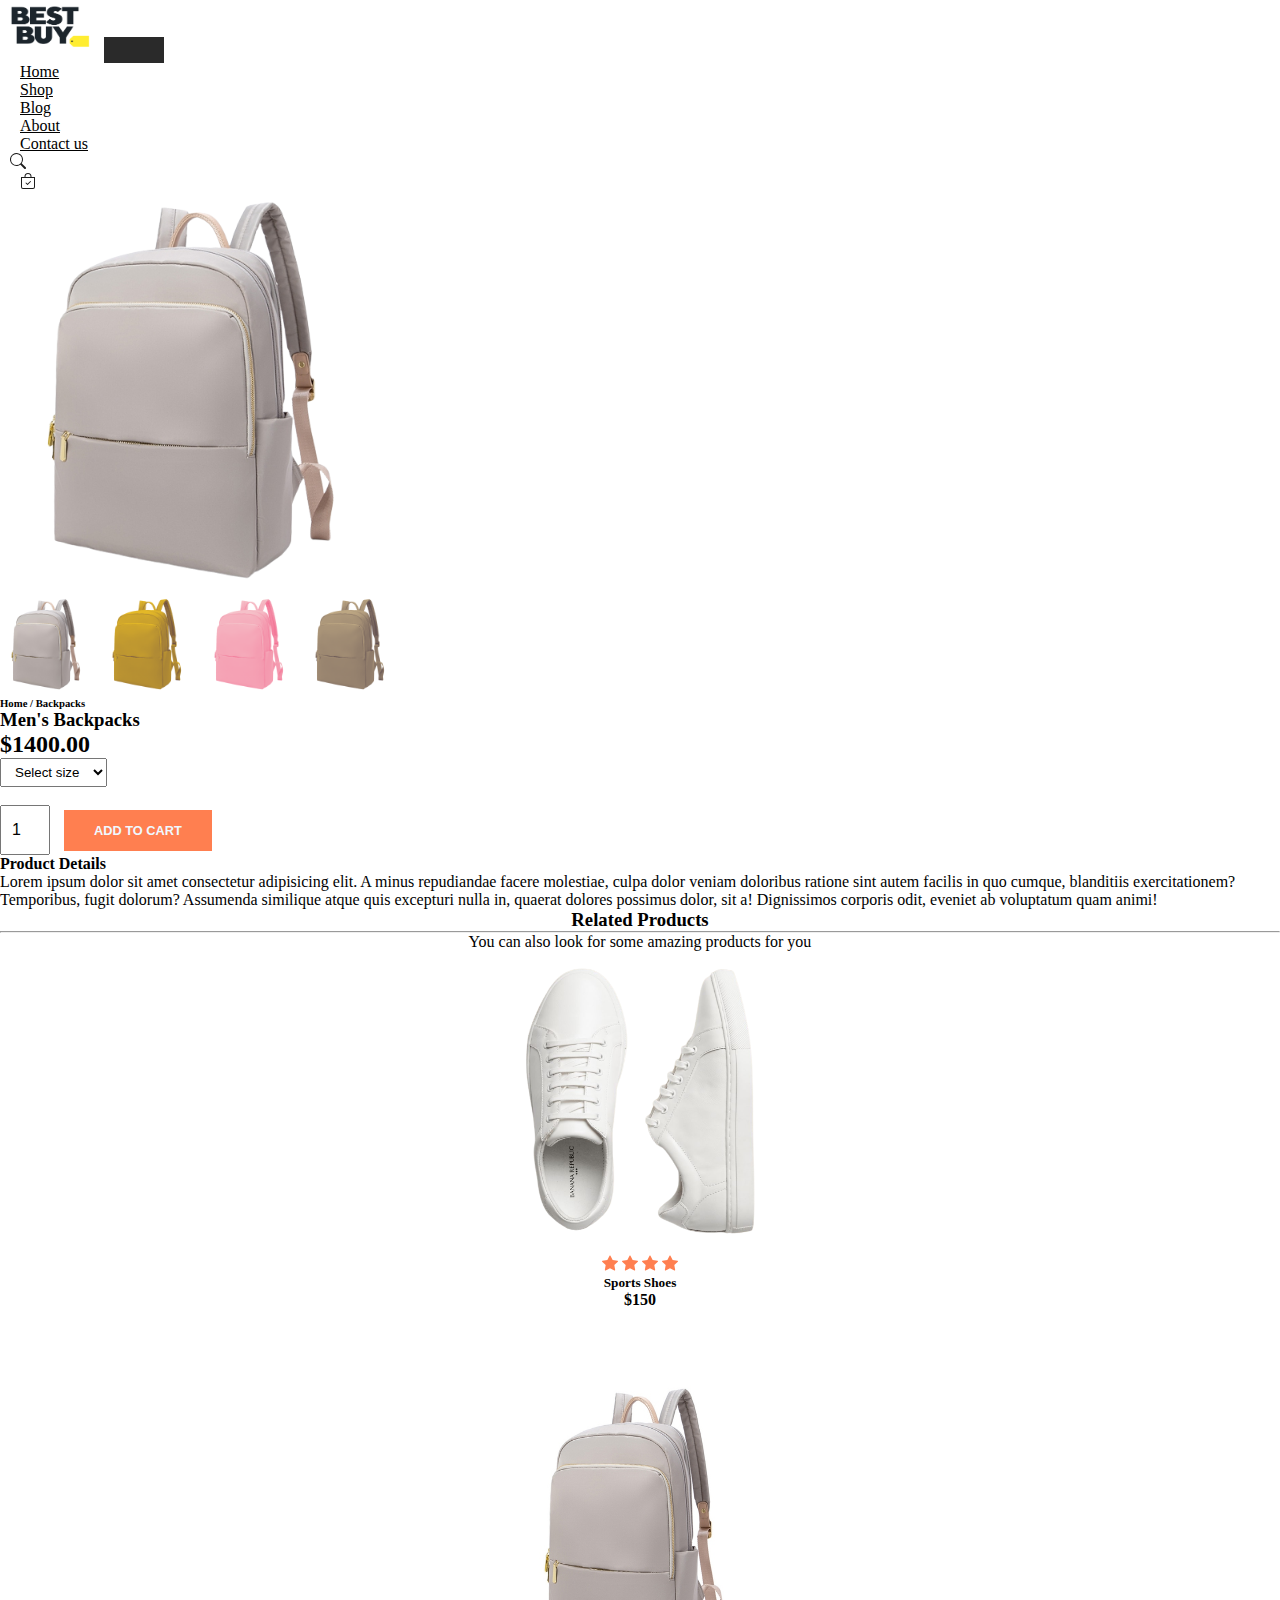
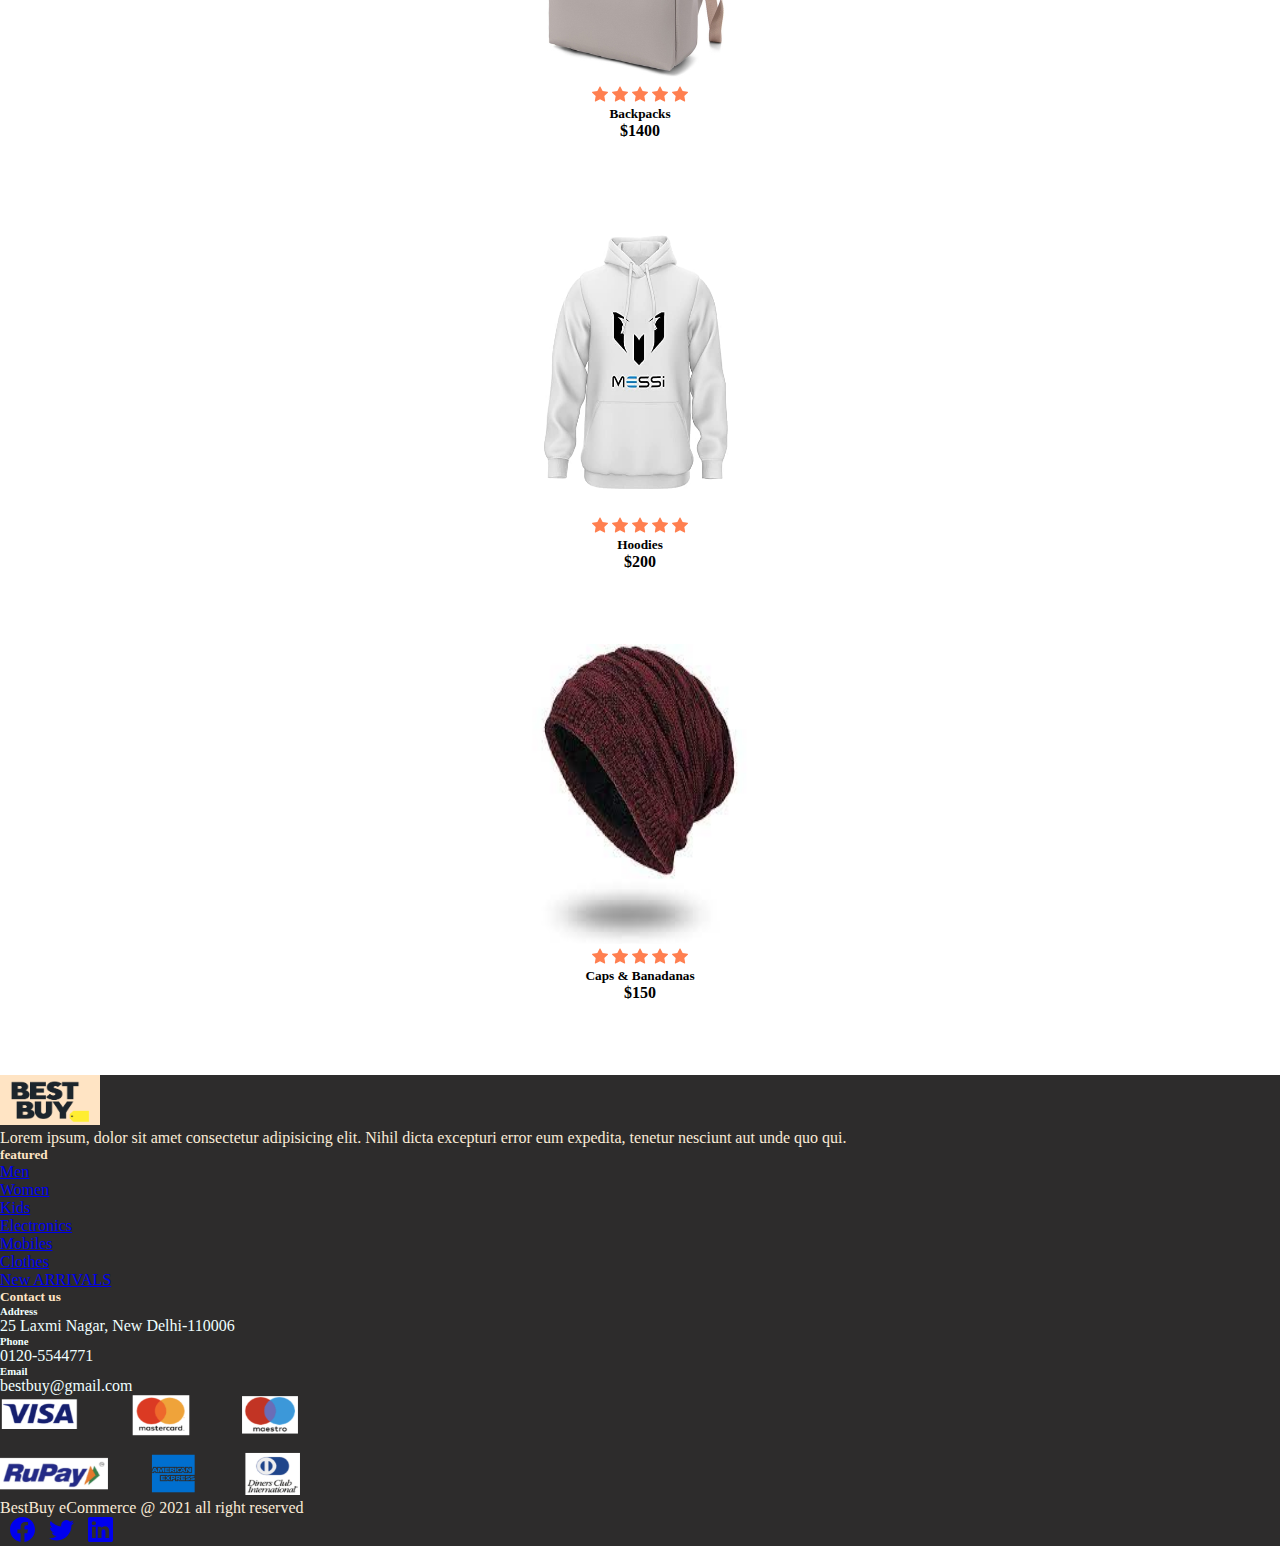
<file: backpack.html>
<!DOCTYPE html>
<html lang="en">
<head>
    <meta charset="UTF-8">
    <meta http-equiv="X-UA-Compatible" content="IE=edge">
    <meta name="viewport" content="width=device-width, initial-scale=1.0">
    <title>Document</title>

    <link rel="stylesheet" href="style.css">


    <link href="https://cdn.jsdelivr.net/npm/bootstrap@5.0.2/dist/css/bootstrap.min.css" rel="stylesheet" integrity="sha384-EVSTQN3/azprG1Anm3QDgpJLIm9Nao0Yz1ztcQTwFspd3yD65VohhpuuCOmLASjC" crossorigin="anonymous">

    <!-- <style>
        .small-image-grp{
            display: flex;
            justify-content: space-between;
            width: 400px;
        }
        .small-image{
            flex-basis: 24%;        
        }
        .small-image:hover{
            flex-basis: 24%;
            cursor: pointer;
            background-color: lightgray;
            

        }
    </style> -->

    <!-- <style>
        .pdescription select{
            display: block;
            padding: 5px 10px;
        }

        .pdescription input{
            width: 50px;
            height: 50px;
            padding-left: 10px;
            font-size: 16px;
            margin-right: 10px;
        }

    </style>
 -->


</head>
<body>
    <section id="main">
        <nav class="navbar navbar-expand-lg navbar-light bg-light py-3 fixed-top">
            <div class="container">
              <img src="/images/1.png" alt="" height="50px" width="100px">
              <button class="navbar-toggler" type="button" data-bs-toggle="collapse" data-bs-target="#navbarSupportedContent" aria-controls="navbarSupportedContent" aria-expanded="false" aria-label="Toggle navigation">
                <span class="navbar-toggler-icon"></span>
              </button>
              <div class="collapse navbar-collapse" id="navbarSupportedContent">
                <ul class="navbar-nav ms-auto mb-2 mb-lg-0">
                  <li class="nav-item">
                    <a class="nav-link active"  aria-current="page" href="index.html">Home</a>
                  </li>
                  <li class="nav-item">
                    <a class="nav-link active" aria-current="page" href="index2.html">Shop</a>
                  </li>
                  <li class="nav-item">
                    <a class="nav-link active" aria-current="page" href="#">Blog</a>
                  </li>
                  <li class="nav-item">
                    <a class="nav-link active" aria-current="page" href="#">About</a>
                  </li>
                  <li class="nav-item">
                    <a class="nav-link active" aria-current="page" href="index3.html">Contact us</a>
                  </li>
                  <li class="nav-item" style="margin-right: 20px; cursor: pointer;">
                    <a href=""><svg xmlns="http://www.w3.org/2000/svg" width="16" height="16" fill="currentColor" class="bi bi-search" viewBox="0 0 16 16">
                        <path d="M11.742 10.344a6.5 6.5 0 1 0-1.397 1.398h-.001c.03.04.062.078.098.115l3.85 3.85a1 1 0 0 0 1.415-1.414l-3.85-3.85a1.007 1.007 0 0 0-.115-.1zM12 6.5a5.5 5.5 0 1 1-11 0 5.5 5.5 0 0 1 11 0z"/>
                      </svg></a>
                  </li>
                  <li class="nav-item" style="margin-left: 10px; cursor: pointer;">
                    <a href=""><svg xmlns="http://www.w3.org/2000/svg" width="16" height="16" fill="currentColor" class="bi bi-bag-check" viewBox="0 0 16 16">
                        <path fill-rule="evenodd" d="M10.854 8.146a.5.5 0 0 1 0 .708l-3 3a.5.5 0 0 1-.708 0l-1.5-1.5a.5.5 0 0 1 .708-.708L7.5 10.793l2.646-2.647a.5.5 0 0 1 .708 0z"/>
                        <path d="M8 1a2.5 2.5 0 0 1 2.5 2.5V4h-5v-.5A2.5 2.5 0 0 1 8 1zm3.5 3v-.5a3.5 3.5 0 1 0-7 0V4H1v10a2 2 0 0 0 2 2h10a2 2 0 0 0 2-2V4h-3.5zM2 5h12v9a1 1 0 0 1-1 1H3a1 1 0 0 1-1-1V5z"/>
                      </svg></a>
                  </li>
              </div>
            </div>
          </nav>
    </section>

<section class="pdescription my-5 py-5">
    <div class="container-fluid row mt-5">
        <div class="col-lg-5 col-md-12 col-12">
            <img class="detail-image" src="images/product/p20-removebg-preview.png" id="mainimg" alt="">
            <div class="small-image-grp">
                <div class="small-image">
                    <img src="images/product/p20-removebg-preview.png" class="small-img" style="width: 100%;" alt="">
                </div>
                <div class="small-image">
                    <img src="images/product/p20-removebg-preview - Edited.png" class="small-img" style="width: 100%" alt="">
                </div>
                <div class="small-image">
                    <img src="images/product/p20-removebg-preview - Edited (1).png" class="small-img" style="width: 100%" alt="">
                </div>
                <div class="small-image">
                    <img src="images/product/p20-removebg-preview - Edited (2).png" class="small-img" style="width: 100%" alt="">
                </div>

            </div>
        </div>

        <div class="col-lg-7 col-md-12 col-12">
            <h6>Home / Backpacks</h6>
            <h3 class="py-3" style="font-weight: 700;">Men's Backpacks</h3>
            <h2>$1400.00</h2>
            <select class="my-3">
                <option>Select size</option>
                <option>11</option>
                <option>10</option>
                <option>9</option>
                <option>8</option>
            </select><br>
            <input type="number" value="1">
            <button style="background-color: coral;" class="buy-btn">Add To Cart</button>
            <h4 class="my-5">Product Details</h4>
            <span>Lorem ipsum dolor sit amet consectetur adipisicing elit. A minus repudiandae facere molestiae, culpa dolor veniam doloribus ratione sint autem facilis in quo cumque, blanditiis exercitationem? Temporibus, fugit dolorum? Assumenda similique atque quis excepturi nulla in, quaerat dolores possimus dolor, sit a! Dignissimos corporis odit, eveniet ab voluptatum quam animi!</span>
        </div>
    </div>

</section>

<SECtion>

    <section id="featured"> 
        <div class="container mt-5 py-5" style="text-align: center;">
          <h3 style="font-weight:bold;">Related Products</h3>
          <hr>
          <p>You can also look for some amazing products for you</p>
        </div>
        <div class="container-fluid row">
          <div class="product col-lg-3 col-md-4 col-12" style="text-align: center; ">
            <img class="img-fluid mb-3" src="images/product/p12-removebg-preview.png" alt="" height="300px" width="250px">
            <div class="star">
              <svg xmlns="http://www.w3.org/2000/svg" width="16" height="16" fill="currentColor" class="bi bi-star-fill" viewBox="0 0 16 16">
                <path d="M3.612 15.443c-.386.198-.824-.149-.746-.592l.83-4.73L.173 6.765c-.329-.314-.158-.888.283-.95l4.898-.696L7.538.792c.197-.39.73-.39.927 0l2.184 4.327 4.898.696c.441.062.612.636.282.95l-3.522 3.356.83 4.73c.078.443-.36.79-.746.592L8 13.187l-4.389 2.256z"/>
              </svg>
              <svg xmlns="http://www.w3.org/2000/svg" width="16" height="16" fill="currentColor" class="bi bi-star-fill" viewBox="0 0 16 16">
                <path d="M3.612 15.443c-.386.198-.824-.149-.746-.592l.83-4.73L.173 6.765c-.329-.314-.158-.888.283-.95l4.898-.696L7.538.792c.197-.39.73-.39.927 0l2.184 4.327 4.898.696c.441.062.612.636.282.95l-3.522 3.356.83 4.73c.078.443-.36.79-.746.592L8 13.187l-4.389 2.256z"/>
              </svg>
              <svg xmlns="http://www.w3.org/2000/svg" width="16" height="16" fill="currentColor" class="bi bi-star-fill" viewBox="0 0 16 16">
                <path d="M3.612 15.443c-.386.198-.824-.149-.746-.592l.83-4.73L.173 6.765c-.329-.314-.158-.888.283-.95l4.898-.696L7.538.792c.197-.39.73-.39.927 0l2.184 4.327 4.898.696c.441.062.612.636.282.95l-3.522 3.356.83 4.73c.078.443-.36.79-.746.592L8 13.187l-4.389 2.256z"/>
              </svg>
              <svg xmlns="http://www.w3.org/2000/svg" width="16" height="16" fill="currentColor" class="bi bi-star-fill" viewBox="0 0 16 16">
                <path d="M3.612 15.443c-.386.198-.824-.149-.746-.592l.83-4.73L.173 6.765c-.329-.314-.158-.888.283-.95l4.898-.696L7.538.792c.197-.39.73-.39.927 0l2.184 4.327 4.898.696c.441.062.612.636.282.95l-3.522 3.356.83 4.73c.078.443-.36.79-.746.592L8 13.187l-4.389 2.256z"/>
              </svg>
            
            </div>
            <h5 class="p-name">Sports Shoes</h5>
            <h4 class="p-price">$150</h4>
            <button class="buy-button">Buy Now</button>
          </div>
          <div class="product col-lg-3 col-md-4 col-12" style="text-align: center; ">
            <img class="img-fluid mb-3" src="images/product/p20.jpeg" alt="" height="300px" width="250px">
            <div class="star">
              <svg xmlns="http://www.w3.org/2000/svg" width="16" height="16" fill="currentColor" class="bi bi-star-fill" viewBox="0 0 16 16">
                <path d="M3.612 15.443c-.386.198-.824-.149-.746-.592l.83-4.73L.173 6.765c-.329-.314-.158-.888.283-.95l4.898-.696L7.538.792c.197-.39.73-.39.927 0l2.184 4.327 4.898.696c.441.062.612.636.282.95l-3.522 3.356.83 4.73c.078.443-.36.79-.746.592L8 13.187l-4.389 2.256z"/>
              </svg>
              <svg xmlns="http://www.w3.org/2000/svg" width="16" height="16" fill="currentColor" class="bi bi-star-fill" viewBox="0 0 16 16">
                <path d="M3.612 15.443c-.386.198-.824-.149-.746-.592l.83-4.73L.173 6.765c-.329-.314-.158-.888.283-.95l4.898-.696L7.538.792c.197-.39.73-.39.927 0l2.184 4.327 4.898.696c.441.062.612.636.282.95l-3.522 3.356.83 4.73c.078.443-.36.79-.746.592L8 13.187l-4.389 2.256z"/>
              </svg>
              <svg xmlns="http://www.w3.org/2000/svg" width="16" height="16" fill="currentColor" class="bi bi-star-fill" viewBox="0 0 16 16">
                <path d="M3.612 15.443c-.386.198-.824-.149-.746-.592l.83-4.73L.173 6.765c-.329-.314-.158-.888.283-.95l4.898-.696L7.538.792c.197-.39.73-.39.927 0l2.184 4.327 4.898.696c.441.062.612.636.282.95l-3.522 3.356.83 4.73c.078.443-.36.79-.746.592L8 13.187l-4.389 2.256z"/>
              </svg>
              <svg xmlns="http://www.w3.org/2000/svg" width="16" height="16" fill="currentColor" class="bi bi-star-fill" viewBox="0 0 16 16">
                <path d="M3.612 15.443c-.386.198-.824-.149-.746-.592l.83-4.73L.173 6.765c-.329-.314-.158-.888.283-.95l4.898-.696L7.538.792c.197-.39.73-.39.927 0l2.184 4.327 4.898.696c.441.062.612.636.282.95l-3.522 3.356.83 4.73c.078.443-.36.79-.746.592L8 13.187l-4.389 2.256z"/>
              </svg>
              <svg xmlns="http://www.w3.org/2000/svg" width="16" height="16" fill="currentColor" class="bi bi-star-fill" viewBox="0 0 16 16">
                <path d="M3.612 15.443c-.386.198-.824-.149-.746-.592l.83-4.73L.173 6.765c-.329-.314-.158-.888.283-.95l4.898-.696L7.538.792c.197-.39.73-.39.927 0l2.184 4.327 4.898.696c.441.062.612.636.282.95l-3.522 3.356.83 4.73c.078.443-.36.79-.746.592L8 13.187l-4.389 2.256z"/>
              </svg>            
            </div>
            <h5 class="p-name">Backpacks</h5>
            <h4 class="p-price">$1400</h4>
            <button class="buy-button">Buy Now</button>
          </div>
          <div class="product col-lg-3 col-md-4 col-12" style="text-align: center; ">
            <img class="img-fluid mb-3" src="images/product/p21.jpg" alt="" height="300px" width="250px">
            <div class="star">
              <svg xmlns="http://www.w3.org/2000/svg" width="16" height="16" fill="currentColor" class="bi bi-star-fill" viewBox="0 0 16 16">
                <path d="M3.612 15.443c-.386.198-.824-.149-.746-.592l.83-4.73L.173 6.765c-.329-.314-.158-.888.283-.95l4.898-.696L7.538.792c.197-.39.73-.39.927 0l2.184 4.327 4.898.696c.441.062.612.636.282.95l-3.522 3.356.83 4.73c.078.443-.36.79-.746.592L8 13.187l-4.389 2.256z"/>
              </svg>
              <svg xmlns="http://www.w3.org/2000/svg" width="16" height="16" fill="currentColor" class="bi bi-star-fill" viewBox="0 0 16 16">
                <path d="M3.612 15.443c-.386.198-.824-.149-.746-.592l.83-4.73L.173 6.765c-.329-.314-.158-.888.283-.95l4.898-.696L7.538.792c.197-.39.73-.39.927 0l2.184 4.327 4.898.696c.441.062.612.636.282.95l-3.522 3.356.83 4.73c.078.443-.36.79-.746.592L8 13.187l-4.389 2.256z"/>
              </svg>
              <svg xmlns="http://www.w3.org/2000/svg" width="16" height="16" fill="currentColor" class="bi bi-star-fill" viewBox="0 0 16 16">
                <path d="M3.612 15.443c-.386.198-.824-.149-.746-.592l.83-4.73L.173 6.765c-.329-.314-.158-.888.283-.95l4.898-.696L7.538.792c.197-.39.73-.39.927 0l2.184 4.327 4.898.696c.441.062.612.636.282.95l-3.522 3.356.83 4.73c.078.443-.36.79-.746.592L8 13.187l-4.389 2.256z"/>
              </svg>
              <svg xmlns="http://www.w3.org/2000/svg" width="16" height="16" fill="currentColor" class="bi bi-star-fill" viewBox="0 0 16 16">
                <path d="M3.612 15.443c-.386.198-.824-.149-.746-.592l.83-4.73L.173 6.765c-.329-.314-.158-.888.283-.95l4.898-.696L7.538.792c.197-.39.73-.39.927 0l2.184 4.327 4.898.696c.441.062.612.636.282.95l-3.522 3.356.83 4.73c.078.443-.36.79-.746.592L8 13.187l-4.389 2.256z"/>
              </svg>
              <svg xmlns="http://www.w3.org/2000/svg" width="16" height="16" fill="currentColor" class="bi bi-star-fill" viewBox="0 0 16 16">
                <path d="M3.612 15.443c-.386.198-.824-.149-.746-.592l.83-4.73L.173 6.765c-.329-.314-.158-.888.283-.95l4.898-.696L7.538.792c.197-.39.73-.39.927 0l2.184 4.327 4.898.696c.441.062.612.636.282.95l-3.522 3.356.83 4.73c.078.443-.36.79-.746.592L8 13.187l-4.389 2.256z"/>
              </svg>            
            </div>
            <h5 class="p-name">Hoodies</h5>
            <h4 class="p-price">$200</h4>
            <button class="buy-button">Buy Now</button>
          </div>
  
          <div class="product col-lg-3 col-md-4 col-12" style="text-align: center; ">
            <img class="img-fluid mb-3" src="images/product/p22.jpeg" alt="" height="300px" width="250px">
            <div class="star">
              <svg xmlns="http://www.w3.org/2000/svg" width="16" height="16" fill="currentColor" class="bi bi-star-fill" viewBox="0 0 16 16">
                <path d="M3.612 15.443c-.386.198-.824-.149-.746-.592l.83-4.73L.173 6.765c-.329-.314-.158-.888.283-.95l4.898-.696L7.538.792c.197-.39.73-.39.927 0l2.184 4.327 4.898.696c.441.062.612.636.282.95l-3.522 3.356.83 4.73c.078.443-.36.79-.746.592L8 13.187l-4.389 2.256z"/>
              </svg>
              <svg xmlns="http://www.w3.org/2000/svg" width="16" height="16" fill="currentColor" class="bi bi-star-fill" viewBox="0 0 16 16">
                <path d="M3.612 15.443c-.386.198-.824-.149-.746-.592l.83-4.73L.173 6.765c-.329-.314-.158-.888.283-.95l4.898-.696L7.538.792c.197-.39.73-.39.927 0l2.184 4.327 4.898.696c.441.062.612.636.282.95l-3.522 3.356.83 4.73c.078.443-.36.79-.746.592L8 13.187l-4.389 2.256z"/>
              </svg>
              <svg xmlns="http://www.w3.org/2000/svg" width="16" height="16" fill="currentColor" class="bi bi-star-fill" viewBox="0 0 16 16">
                <path d="M3.612 15.443c-.386.198-.824-.149-.746-.592l.83-4.73L.173 6.765c-.329-.314-.158-.888.283-.95l4.898-.696L7.538.792c.197-.39.73-.39.927 0l2.184 4.327 4.898.696c.441.062.612.636.282.95l-3.522 3.356.83 4.73c.078.443-.36.79-.746.592L8 13.187l-4.389 2.256z"/>
              </svg>
              <svg xmlns="http://www.w3.org/2000/svg" width="16" height="16" fill="currentColor" class="bi bi-star-fill" viewBox="0 0 16 16">
                <path d="M3.612 15.443c-.386.198-.824-.149-.746-.592l.83-4.73L.173 6.765c-.329-.314-.158-.888.283-.95l4.898-.696L7.538.792c.197-.39.73-.39.927 0l2.184 4.327 4.898.696c.441.062.612.636.282.95l-3.522 3.356.83 4.73c.078.443-.36.79-.746.592L8 13.187l-4.389 2.256z"/>
              </svg>
              <svg xmlns="http://www.w3.org/2000/svg" width="16" height="16" fill="currentColor" class="bi bi-star-fill" viewBox="0 0 16 16">
                <path d="M3.612 15.443c-.386.198-.824-.149-.746-.592l.83-4.73L.173 6.765c-.329-.314-.158-.888.283-.95l4.898-.696L7.538.792c.197-.39.73-.39.927 0l2.184 4.327 4.898.696c.441.062.612.636.282.95l-3.522 3.356.83 4.73c.078.443-.36.79-.746.592L8 13.187l-4.389 2.256z"/>
              </svg>            
            </div>
            <h5 class="p-name">Caps & Banadanas</h5>
            <h4 class="p-price">$150</h4>
            <button class="buy-button">Buy Now</button>
          </div>
          
  
</SECtion>




    
    <section class="row mt-5 pt-5" style="background-color: rgb(45, 44, 44);">
        <div class="row mt-5 pt-5">
          <div class="footer-one col-lg-4 col-md-6 col-12" style="color: antiquewhite;">
            <img src="images/footer/1.png" alt="" height="50px" width="100px" style="background-color: bisque;">
            <p>Lorem ipsum, dolor sit amet consectetur adipisicing elit. Nihil dicta excepturi error eum expedita, tenetur nesciunt aut unde quo qui.</p>
          </div>
          <div class="footer-two col-lg-4 col-md-6 col-12" style="color: antiquewhite;">
            <h5 style="color: bisque; font-weight:700;">featured</h5>
            <ul class="text-uppercase list-unstyled pb-3" style="color: white;" >
              <li><a href="#">Men</a></li>
              <li><a href="#">Women</a></li>
              <li><a href="#">Kids</a></li>
              <li><a href="#">Electronics</a></li>
              <li><a href="#">Mobiles</a></li>
              <li><a href="#">Clothes</a></li>
              <li><a href="#">New ARRIVALS</a></li>
            </ul>
          </div>
          <div class="footer-two col-lg-4 col-md-6 col-12" style="color:azure ;">
            <h5 class="pb-2" style="color: bisque; font-weight: 700;">Contact us</h5>
            <div>
              <h6 class="text-uppercase">Address</h6>
              <p>25 Laxmi Nagar, New Delhi-110006</p>
            </div>
            <div>
              <h6 class="text-uppercase">Phone</h6>
              <p>0120-5544771</p>
            </div>
            <div>
              <h6 class="text-uppercase">Email</h6>
              <p>bestbuy@gmail.com</p>
            </div>       
        </div>
  
        <div class="container row">
          <div class="col-lg-4 col-md-6 col-12 py-5">
            <img src="images/copyright/4.png" alt="" height="100px" width="300px"> 
          </div>
          <div class="col-lg-4 col-md-6 col-12 py-5" style="color: antiquewhite;">
            <p>BestBuy eCommerce @ 2021 all right reserved</p>
          </div>
          <div class="col-lg-4 col-md-6 col-12 py-5">
            <a style="padding-left: 10px;" href="#"><svg xmlns="http://www.w3.org/2000/svg" width="25" height="25" fill="currentColor" class="bi bi-facebook" viewBox="0 0 16 16">
              <path d="M16 8.049c0-4.446-3.582-8.05-8-8.05C3.58 0-.002 3.603-.002 8.05c0 4.017 2.926 7.347 6.75 7.951v-5.625h-2.03V8.05H6.75V6.275c0-2.017 1.195-3.131 3.022-3.131.876 0 1.791.157 1.791.157v1.98h-1.009c-.993 0-1.303.621-1.303 1.258v1.51h2.218l-.354 2.326H9.25V16c3.824-.604 6.75-3.934 6.75-7.951z"/>
            </svg></a>
            <a style="padding-left: 10px" href="#"><svg xmlns="http://www.w3.org/2000/svg" width="25" height="25" fill="currentColor" class="bi bi-twitter" viewBox="0 0 16 16">
              <path d="M5.026 15c6.038 0 9.341-5.003 9.341-9.334 0-.14 0-.282-.006-.422A6.685 6.685 0 0 0 16 3.542a6.658 6.658 0 0 1-1.889.518 3.301 3.301 0 0 0 1.447-1.817 6.533 6.533 0 0 1-2.087.793A3.286 3.286 0 0 0 7.875 6.03a9.325 9.325 0 0 1-6.767-3.429 3.289 3.289 0 0 0 1.018 4.382A3.323 3.323 0 0 1 .64 6.575v.045a3.288 3.288 0 0 0 2.632 3.218 3.203 3.203 0 0 1-.865.115 3.23 3.23 0 0 1-.614-.057 3.283 3.283 0 0 0 3.067 2.277A6.588 6.588 0 0 1 .78 13.58a6.32 6.32 0 0 1-.78-.045A9.344 9.344 0 0 0 5.026 15z"/>
            </svg></a>
            <a style="padding-left: 10px" href="#"><svg xmlns="http://www.w3.org/2000/svg" width="25" height="25" fill="currentColor" class="bi bi-linkedin" viewBox="0 0 16 16">
              <path d="M0 1.146C0 .513.526 0 1.175 0h13.65C15.474 0 16 .513 16 1.146v13.708c0 .633-.526 1.146-1.175 1.146H1.175C.526 16 0 15.487 0 14.854V1.146zm4.943 12.248V6.169H2.542v7.225h2.401zm-1.2-8.212c.837 0 1.358-.554 1.358-1.248-.015-.709-.52-1.248-1.342-1.248-.822 0-1.359.54-1.359 1.248 0 .694.521 1.248 1.327 1.248h.016zm4.908 8.212V9.359c0-.216.016-.432.08-.586.173-.431.568-.878 1.232-.878.869 0 1.216.662 1.216 1.634v3.865h2.401V9.25c0-2.22-1.184-3.252-2.764-3.252-1.274 0-1.845.7-2.165 1.193v.025h-.016a5.54 5.54 0 0 1 .016-.025V6.169h-2.4c.03.678 0 7.225 0 7.225h2.4z"/>
            </svg></a>
          </div>
        </div>
  
      </section>
  
  
  <script>
  var a = document.getElementById("mainimg");
  var b = document.getElementsByClassName("small-img")

  b[0].onclick = function(){
    a.src = b[0].src;
  }
  b[1].onclick = function(){
    a.src = b[1].src;
  }
  b[2].onclick = function(){
    a.src = b[2].src;
  }
  b[3].onclick = function(){
    a.src = b[3].src;
  } 
  </script>



  
  
  
      

      <script src="https://cdn.jsdelivr.net/npm/bootstrap@5.0.2/dist/js/bootstrap.bundle.min.js" integrity="sha384-MrcW6ZMFYlzcLA8Nl+NtUVF0sA7MsXsP1UyJoMp4YLEuNSfAP+JcXn/tWtIaxVXM" crossorigin="anonymous"></script>
  </body>
  </html>
</file>
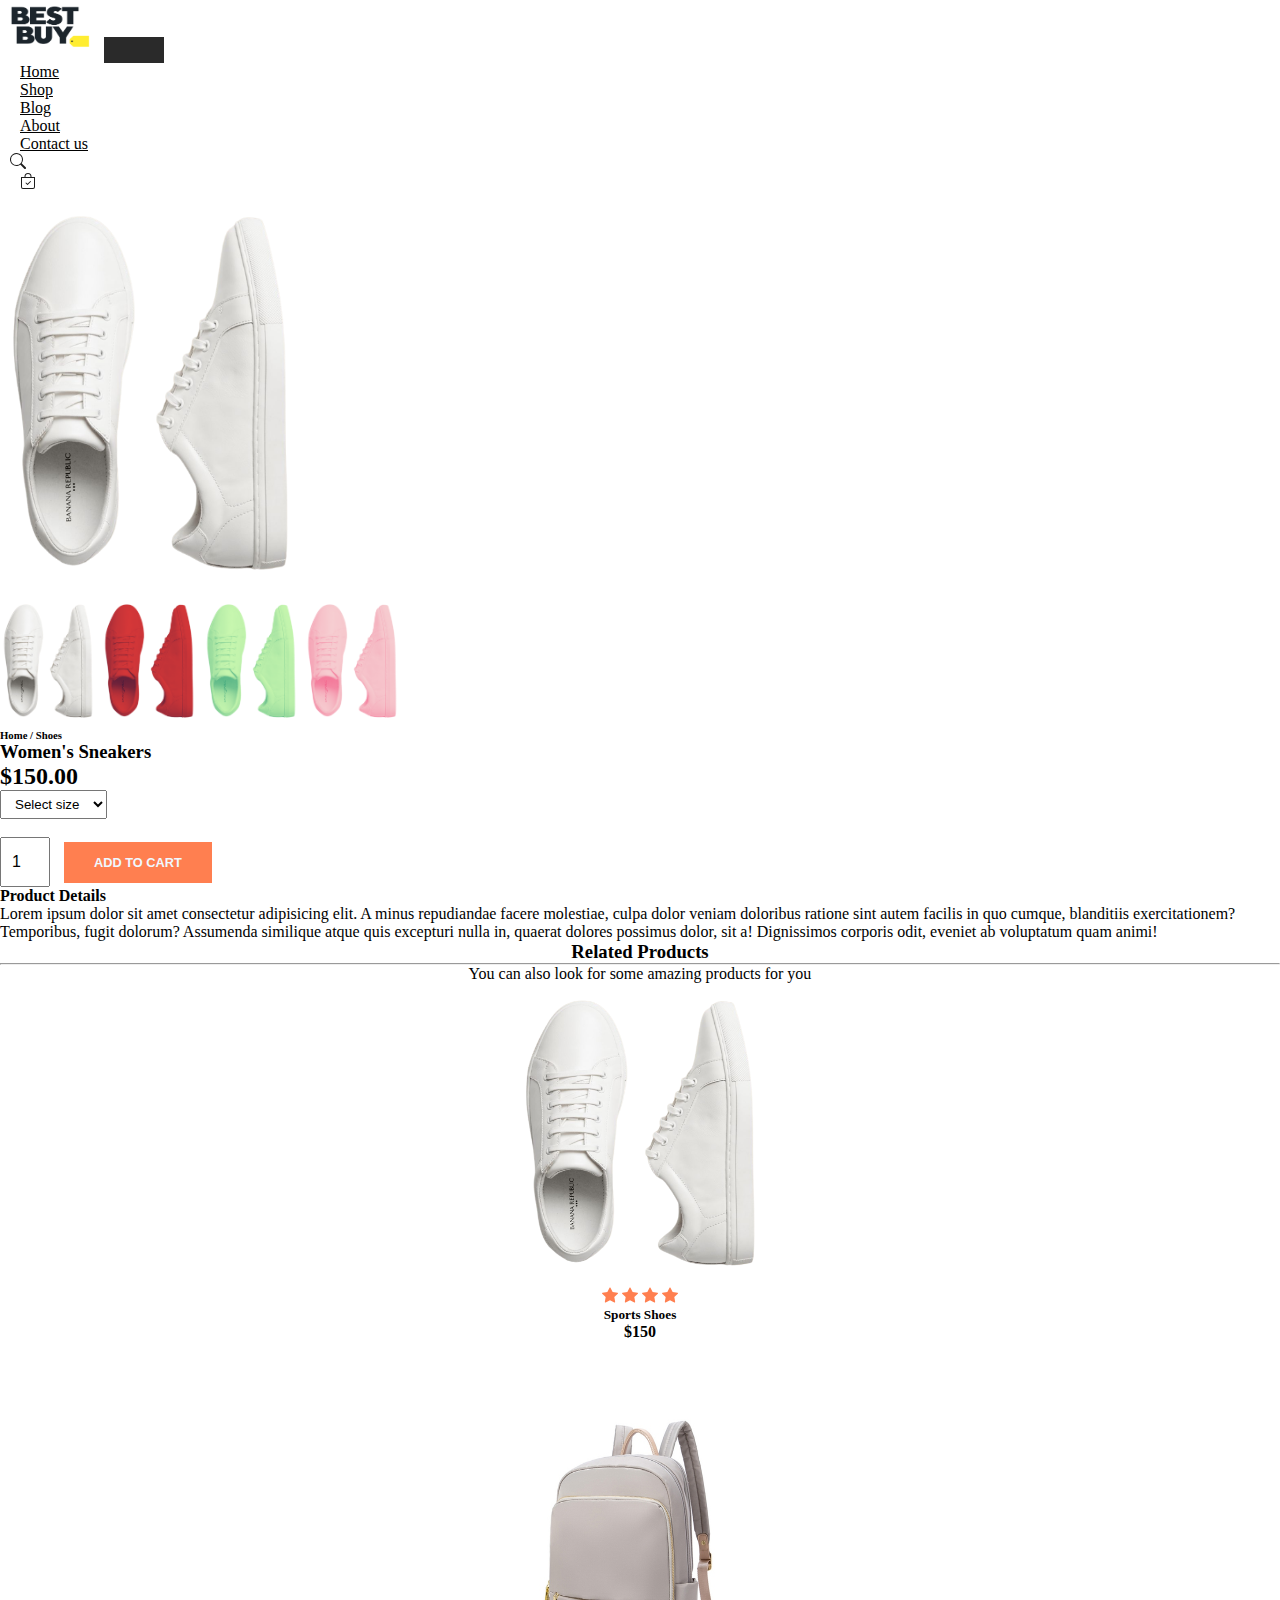
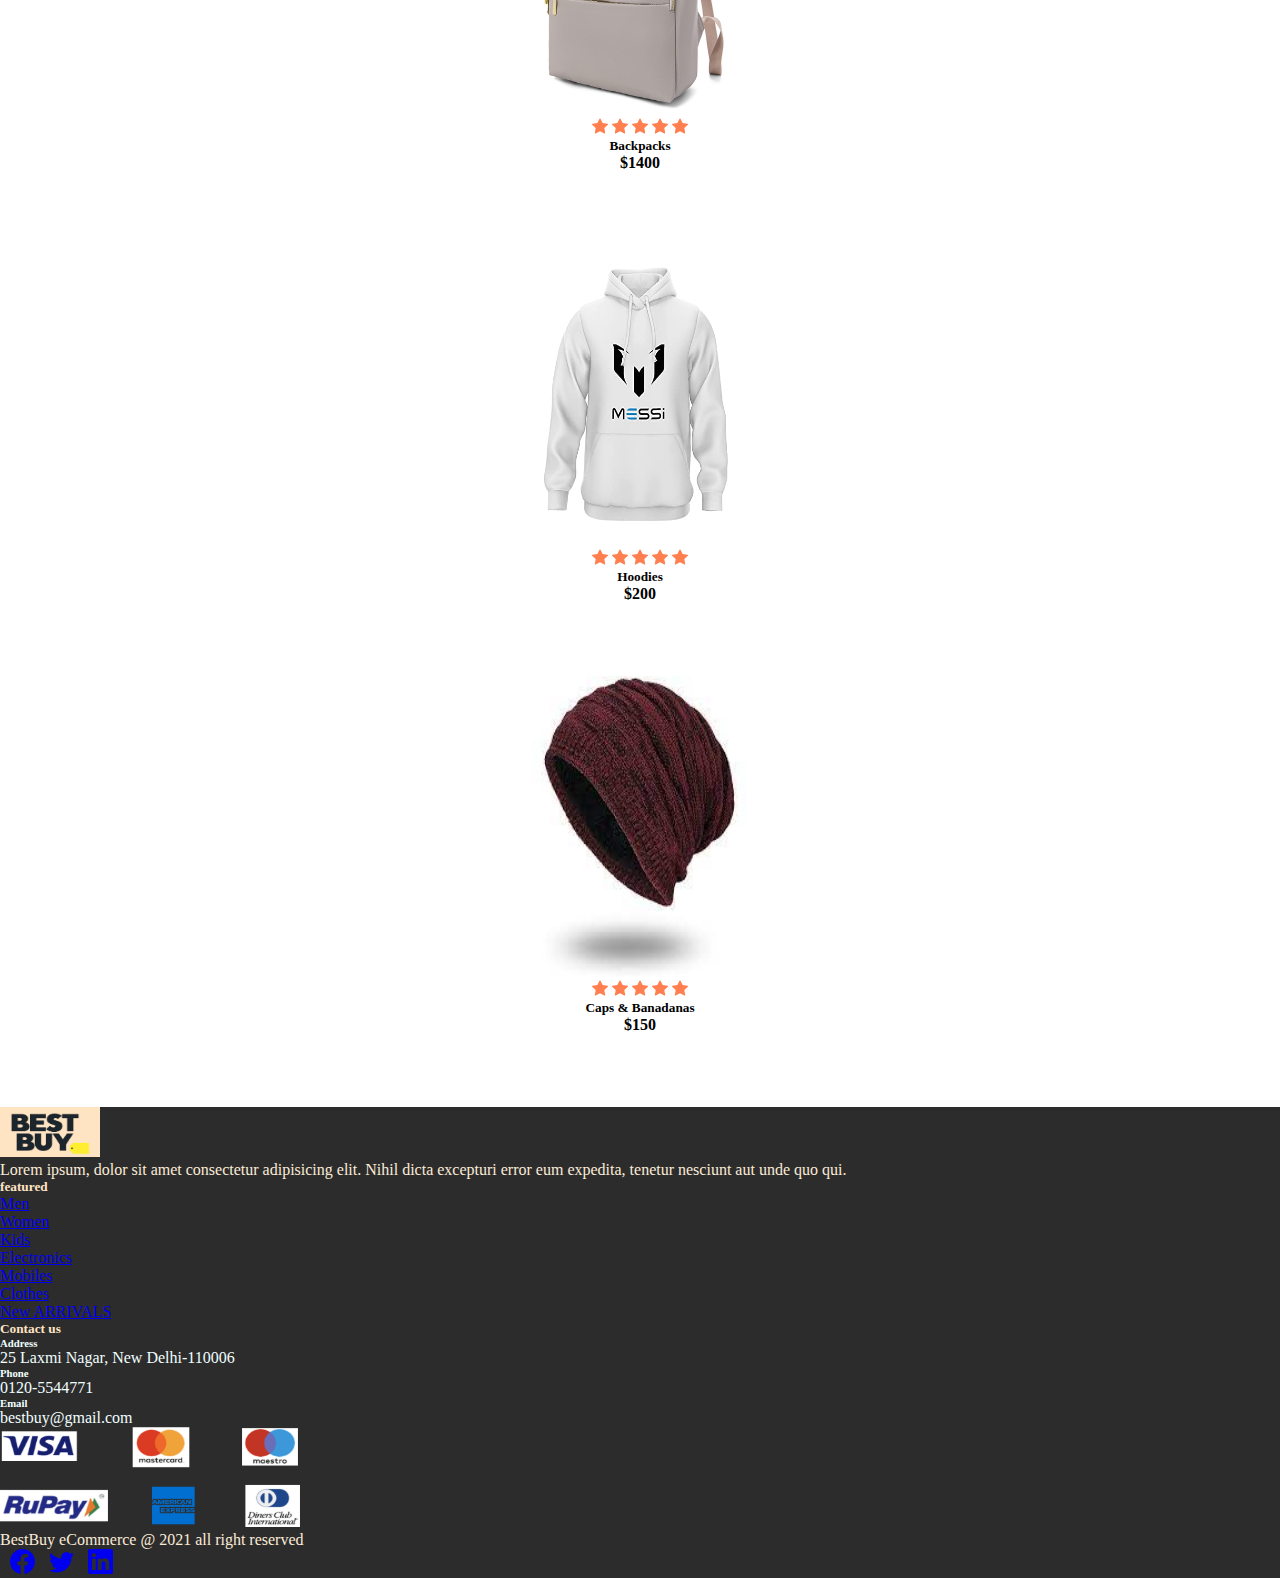
<file: description.html>
<!DOCTYPE html>
<html lang="en">
<head>
    <meta charset="UTF-8">
    <meta http-equiv="X-UA-Compatible" content="IE=edge">
    <meta name="viewport" content="width=device-width, initial-scale=1.0">
    <title>Document</title>

    <link rel="stylesheet" href="style.css">
    


    <link href="https://cdn.jsdelivr.net/npm/bootstrap@5.0.2/dist/css/bootstrap.min.css" rel="stylesheet" integrity="sha384-EVSTQN3/azprG1Anm3QDgpJLIm9Nao0Yz1ztcQTwFspd3yD65VohhpuuCOmLASjC" crossorigin="anonymous">

    <!-- <style>
        .small-image-grp{
            display: flex;
            justify-content: space-between;
            width: 400px;
        }
        .small-image{
            flex-basis: 24%;        
        }
        .small-image:hover{
            flex-basis: 24%;
            cursor: pointer;
            background-color: lightgray;
            

        }
    </style> -->

    <!-- <style>
        .pdescription select{
            display: block;
            padding: 5px 10px;
        }

        .pdescription input{
            width: 50px;
            height: 50px;
            padding-left: 10px;
            font-size: 16px;
            margin-right: 10px;
        }

    </style>
 -->


</head>
<body>
    <section id="main">
        <nav class="navbar navbar-expand-lg navbar-light bg-light py-3 fixed-top">
            <div class="container">
              <img src="/images/1.png" alt="" height="50px" width="100px">
              <button class="navbar-toggler" type="button" data-bs-toggle="collapse" data-bs-target="#navbarSupportedContent" aria-controls="navbarSupportedContent" aria-expanded="false" aria-label="Toggle navigation">
                <span class="navbar-toggler-icon"></span>
              </button>
              <div class="collapse navbar-collapse" id="navbarSupportedContent">
                <ul class="navbar-nav ms-auto mb-2 mb-lg-0">
                  <li class="nav-item">
                    <a class="nav-link active"  aria-current="page" href="index.html">Home</a>
                  </li>
                  <li class="nav-item">
                    <a class="nav-link active" aria-current="page" href="index2.html">Shop</a>
                  </li>
                  <li class="nav-item">
                    <a class="nav-link active" aria-current="page" href="#">Blog</a>
                  </li>
                  <li class="nav-item">
                    <a class="nav-link active" aria-current="page" href="#">About</a>
                  </li>
                  <li class="nav-item">
                    <a class="nav-link active" aria-current="page" href="index3.html">Contact us</a>
                  </li>
                  <li class="nav-item" style="margin-right: 20px; cursor: pointer;">
                    <a href=""><svg xmlns="http://www.w3.org/2000/svg" width="16" height="16" fill="currentColor" class="bi bi-search" viewBox="0 0 16 16">
                        <path d="M11.742 10.344a6.5 6.5 0 1 0-1.397 1.398h-.001c.03.04.062.078.098.115l3.85 3.85a1 1 0 0 0 1.415-1.414l-3.85-3.85a1.007 1.007 0 0 0-.115-.1zM12 6.5a5.5 5.5 0 1 1-11 0 5.5 5.5 0 0 1 11 0z"/>
                      </svg></a>
                  </li>
                  <li class="nav-item" style="margin-left: 10px; cursor: pointer;">
                    <a href=""><svg xmlns="http://www.w3.org/2000/svg" width="16" height="16" fill="currentColor" class="bi bi-bag-check" viewBox="0 0 16 16">
                        <path fill-rule="evenodd" d="M10.854 8.146a.5.5 0 0 1 0 .708l-3 3a.5.5 0 0 1-.708 0l-1.5-1.5a.5.5 0 0 1 .708-.708L7.5 10.793l2.646-2.647a.5.5 0 0 1 .708 0z"/>
                        <path d="M8 1a2.5 2.5 0 0 1 2.5 2.5V4h-5v-.5A2.5 2.5 0 0 1 8 1zm3.5 3v-.5a3.5 3.5 0 1 0-7 0V4H1v10a2 2 0 0 0 2 2h10a2 2 0 0 0 2-2V4h-3.5zM2 5h12v9a1 1 0 0 1-1 1H3a1 1 0 0 1-1-1V5z"/>
                      </svg></a>
                  </li>
              </div>
            </div>
          </nav>
    </section>

<section class="pdescription my-5 py-5">
    <div class="container-fluid row mt-5">
        <div class="col-lg-5 col-md-12 col-12">
            <img class="detail-image" src="images/product/p12-removebg-preview.png" id="mainimg" alt="">
            <div class="small-image-grp">
                <div class="small-image">
                    <img src="images/product/p12-removebg-preview.png" class="small-img" style="width: 100%;" alt="">
                </div>
                <div class="small-image">
                    <img src="images/pdescription/p12-removebg-preview - Edited.png" class="small-img" style="width: 100%" alt="">
                </div>
                <div class="small-image">
                    <img src="images/pdescription/p12-removebg-preview - Edited (4).png" class="small-img" style="width: 100%" alt="">
                </div>
                <div class="small-image">
                    <img src="images/pdescription/p12-removebg-preview - Edited (2).png" class="small-img" style="width: 100%" alt="">
                </div>
            </div>
        </div>

        <div class="col-lg-7 col-md-12 col-12">
            <h6>Home / Shoes</h6>
            <h3 class="py-3" style="font-weight: 700;">Women's Sneakers</h3>
            <h2>$150.00</h2>
            <select class="my-3">
                <option>Select size</option>
                <option>11</option>
                <option>10</option>
                <option>9</option>
                <option>8</option>
            </select><br>
            <input type="number" value="1">
            <button style="background-color: coral;" class="buy-btn">Add To Cart</button>
            <h4 class="my-5">Product Details</h4>
            <span>Lorem ipsum dolor sit amet consectetur adipisicing elit. A minus repudiandae facere molestiae, culpa dolor veniam doloribus ratione sint autem facilis in quo cumque, blanditiis exercitationem? Temporibus, fugit dolorum? Assumenda similique atque quis excepturi nulla in, quaerat dolores possimus dolor, sit a! Dignissimos corporis odit, eveniet ab voluptatum quam animi!</span>
        </div>
    </div>

</section>

<SECtion>

    <section id="featured"> 
        <div class="container mt-5 py-5" style="text-align: center;">
          <h3 style="font-weight:bold;">Related Products</h3>
          <hr>
          <p>You can also look for some amazing products for you</p>
        </div>
        <div class="container-fluid row">
          <div class="product col-lg-3 col-md-4 col-12" style="text-align: center; ">
            <img class="img-fluid mb-3" src="images/product/p12-removebg-preview.png" alt="" height="300px" width="250px">
            <div class="star">
              <svg xmlns="http://www.w3.org/2000/svg" width="16" height="16" fill="currentColor" class="bi bi-star-fill" viewBox="0 0 16 16">
                <path d="M3.612 15.443c-.386.198-.824-.149-.746-.592l.83-4.73L.173 6.765c-.329-.314-.158-.888.283-.95l4.898-.696L7.538.792c.197-.39.73-.39.927 0l2.184 4.327 4.898.696c.441.062.612.636.282.95l-3.522 3.356.83 4.73c.078.443-.36.79-.746.592L8 13.187l-4.389 2.256z"/>
              </svg>
              <svg xmlns="http://www.w3.org/2000/svg" width="16" height="16" fill="currentColor" class="bi bi-star-fill" viewBox="0 0 16 16">
                <path d="M3.612 15.443c-.386.198-.824-.149-.746-.592l.83-4.73L.173 6.765c-.329-.314-.158-.888.283-.95l4.898-.696L7.538.792c.197-.39.73-.39.927 0l2.184 4.327 4.898.696c.441.062.612.636.282.95l-3.522 3.356.83 4.73c.078.443-.36.79-.746.592L8 13.187l-4.389 2.256z"/>
              </svg>
              <svg xmlns="http://www.w3.org/2000/svg" width="16" height="16" fill="currentColor" class="bi bi-star-fill" viewBox="0 0 16 16">
                <path d="M3.612 15.443c-.386.198-.824-.149-.746-.592l.83-4.73L.173 6.765c-.329-.314-.158-.888.283-.95l4.898-.696L7.538.792c.197-.39.73-.39.927 0l2.184 4.327 4.898.696c.441.062.612.636.282.95l-3.522 3.356.83 4.73c.078.443-.36.79-.746.592L8 13.187l-4.389 2.256z"/>
              </svg>
              <svg xmlns="http://www.w3.org/2000/svg" width="16" height="16" fill="currentColor" class="bi bi-star-fill" viewBox="0 0 16 16">
                <path d="M3.612 15.443c-.386.198-.824-.149-.746-.592l.83-4.73L.173 6.765c-.329-.314-.158-.888.283-.95l4.898-.696L7.538.792c.197-.39.73-.39.927 0l2.184 4.327 4.898.696c.441.062.612.636.282.95l-3.522 3.356.83 4.73c.078.443-.36.79-.746.592L8 13.187l-4.389 2.256z"/>
              </svg>
            
            </div>
            <h5 class="p-name">Sports Shoes</h5>
            <h4 class="p-price">$150</h4>
            <button class="buy-button">Buy Now</button>
          </div>
          <div class="product col-lg-3 col-md-4 col-12" style="text-align: center; ">
            <img class="img-fluid mb-3" src="images/product/p20.jpeg" alt="" height="300px" width="250px">
            <div class="star">
              <svg xmlns="http://www.w3.org/2000/svg" width="16" height="16" fill="currentColor" class="bi bi-star-fill" viewBox="0 0 16 16">
                <path d="M3.612 15.443c-.386.198-.824-.149-.746-.592l.83-4.73L.173 6.765c-.329-.314-.158-.888.283-.95l4.898-.696L7.538.792c.197-.39.73-.39.927 0l2.184 4.327 4.898.696c.441.062.612.636.282.95l-3.522 3.356.83 4.73c.078.443-.36.79-.746.592L8 13.187l-4.389 2.256z"/>
              </svg>
              <svg xmlns="http://www.w3.org/2000/svg" width="16" height="16" fill="currentColor" class="bi bi-star-fill" viewBox="0 0 16 16">
                <path d="M3.612 15.443c-.386.198-.824-.149-.746-.592l.83-4.73L.173 6.765c-.329-.314-.158-.888.283-.95l4.898-.696L7.538.792c.197-.39.73-.39.927 0l2.184 4.327 4.898.696c.441.062.612.636.282.95l-3.522 3.356.83 4.73c.078.443-.36.79-.746.592L8 13.187l-4.389 2.256z"/>
              </svg>
              <svg xmlns="http://www.w3.org/2000/svg" width="16" height="16" fill="currentColor" class="bi bi-star-fill" viewBox="0 0 16 16">
                <path d="M3.612 15.443c-.386.198-.824-.149-.746-.592l.83-4.73L.173 6.765c-.329-.314-.158-.888.283-.95l4.898-.696L7.538.792c.197-.39.73-.39.927 0l2.184 4.327 4.898.696c.441.062.612.636.282.95l-3.522 3.356.83 4.73c.078.443-.36.79-.746.592L8 13.187l-4.389 2.256z"/>
              </svg>
              <svg xmlns="http://www.w3.org/2000/svg" width="16" height="16" fill="currentColor" class="bi bi-star-fill" viewBox="0 0 16 16">
                <path d="M3.612 15.443c-.386.198-.824-.149-.746-.592l.83-4.73L.173 6.765c-.329-.314-.158-.888.283-.95l4.898-.696L7.538.792c.197-.39.73-.39.927 0l2.184 4.327 4.898.696c.441.062.612.636.282.95l-3.522 3.356.83 4.73c.078.443-.36.79-.746.592L8 13.187l-4.389 2.256z"/>
              </svg>
              <svg xmlns="http://www.w3.org/2000/svg" width="16" height="16" fill="currentColor" class="bi bi-star-fill" viewBox="0 0 16 16">
                <path d="M3.612 15.443c-.386.198-.824-.149-.746-.592l.83-4.73L.173 6.765c-.329-.314-.158-.888.283-.95l4.898-.696L7.538.792c.197-.39.73-.39.927 0l2.184 4.327 4.898.696c.441.062.612.636.282.95l-3.522 3.356.83 4.73c.078.443-.36.79-.746.592L8 13.187l-4.389 2.256z"/>
              </svg>            
            </div>
            <h5 class="p-name">Backpacks</h5>
            <h4 class="p-price">$1400</h4>
            <button class="buy-button">Buy Now</button>
          </div>
          <div class="product col-lg-3 col-md-4 col-12" style="text-align: center; ">
            <img class="img-fluid mb-3" src="images/product/p21.jpg" alt="" height="300px" width="250px">
            <div class="star">
              <svg xmlns="http://www.w3.org/2000/svg" width="16" height="16" fill="currentColor" class="bi bi-star-fill" viewBox="0 0 16 16">
                <path d="M3.612 15.443c-.386.198-.824-.149-.746-.592l.83-4.73L.173 6.765c-.329-.314-.158-.888.283-.95l4.898-.696L7.538.792c.197-.39.73-.39.927 0l2.184 4.327 4.898.696c.441.062.612.636.282.95l-3.522 3.356.83 4.73c.078.443-.36.79-.746.592L8 13.187l-4.389 2.256z"/>
              </svg>
              <svg xmlns="http://www.w3.org/2000/svg" width="16" height="16" fill="currentColor" class="bi bi-star-fill" viewBox="0 0 16 16">
                <path d="M3.612 15.443c-.386.198-.824-.149-.746-.592l.83-4.73L.173 6.765c-.329-.314-.158-.888.283-.95l4.898-.696L7.538.792c.197-.39.73-.39.927 0l2.184 4.327 4.898.696c.441.062.612.636.282.95l-3.522 3.356.83 4.73c.078.443-.36.79-.746.592L8 13.187l-4.389 2.256z"/>
              </svg>
              <svg xmlns="http://www.w3.org/2000/svg" width="16" height="16" fill="currentColor" class="bi bi-star-fill" viewBox="0 0 16 16">
                <path d="M3.612 15.443c-.386.198-.824-.149-.746-.592l.83-4.73L.173 6.765c-.329-.314-.158-.888.283-.95l4.898-.696L7.538.792c.197-.39.73-.39.927 0l2.184 4.327 4.898.696c.441.062.612.636.282.95l-3.522 3.356.83 4.73c.078.443-.36.79-.746.592L8 13.187l-4.389 2.256z"/>
              </svg>
              <svg xmlns="http://www.w3.org/2000/svg" width="16" height="16" fill="currentColor" class="bi bi-star-fill" viewBox="0 0 16 16">
                <path d="M3.612 15.443c-.386.198-.824-.149-.746-.592l.83-4.73L.173 6.765c-.329-.314-.158-.888.283-.95l4.898-.696L7.538.792c.197-.39.73-.39.927 0l2.184 4.327 4.898.696c.441.062.612.636.282.95l-3.522 3.356.83 4.73c.078.443-.36.79-.746.592L8 13.187l-4.389 2.256z"/>
              </svg>
              <svg xmlns="http://www.w3.org/2000/svg" width="16" height="16" fill="currentColor" class="bi bi-star-fill" viewBox="0 0 16 16">
                <path d="M3.612 15.443c-.386.198-.824-.149-.746-.592l.83-4.73L.173 6.765c-.329-.314-.158-.888.283-.95l4.898-.696L7.538.792c.197-.39.73-.39.927 0l2.184 4.327 4.898.696c.441.062.612.636.282.95l-3.522 3.356.83 4.73c.078.443-.36.79-.746.592L8 13.187l-4.389 2.256z"/>
              </svg>            
            </div>
            <h5 class="p-name">Hoodies</h5>
            <h4 class="p-price">$200</h4>
            <button class="buy-button">Buy Now</button>
          </div>
  
          <div class="product col-lg-3 col-md-4 col-12" style="text-align: center; ">
            <img class="img-fluid mb-3" src="images/product/p22.jpeg" alt="" height="300px" width="250px">
            <div class="star">
              <svg xmlns="http://www.w3.org/2000/svg" width="16" height="16" fill="currentColor" class="bi bi-star-fill" viewBox="0 0 16 16">
                <path d="M3.612 15.443c-.386.198-.824-.149-.746-.592l.83-4.73L.173 6.765c-.329-.314-.158-.888.283-.95l4.898-.696L7.538.792c.197-.39.73-.39.927 0l2.184 4.327 4.898.696c.441.062.612.636.282.95l-3.522 3.356.83 4.73c.078.443-.36.79-.746.592L8 13.187l-4.389 2.256z"/>
              </svg>
              <svg xmlns="http://www.w3.org/2000/svg" width="16" height="16" fill="currentColor" class="bi bi-star-fill" viewBox="0 0 16 16">
                <path d="M3.612 15.443c-.386.198-.824-.149-.746-.592l.83-4.73L.173 6.765c-.329-.314-.158-.888.283-.95l4.898-.696L7.538.792c.197-.39.73-.39.927 0l2.184 4.327 4.898.696c.441.062.612.636.282.95l-3.522 3.356.83 4.73c.078.443-.36.79-.746.592L8 13.187l-4.389 2.256z"/>
              </svg>
              <svg xmlns="http://www.w3.org/2000/svg" width="16" height="16" fill="currentColor" class="bi bi-star-fill" viewBox="0 0 16 16">
                <path d="M3.612 15.443c-.386.198-.824-.149-.746-.592l.83-4.73L.173 6.765c-.329-.314-.158-.888.283-.95l4.898-.696L7.538.792c.197-.39.73-.39.927 0l2.184 4.327 4.898.696c.441.062.612.636.282.95l-3.522 3.356.83 4.73c.078.443-.36.79-.746.592L8 13.187l-4.389 2.256z"/>
              </svg>
              <svg xmlns="http://www.w3.org/2000/svg" width="16" height="16" fill="currentColor" class="bi bi-star-fill" viewBox="0 0 16 16">
                <path d="M3.612 15.443c-.386.198-.824-.149-.746-.592l.83-4.73L.173 6.765c-.329-.314-.158-.888.283-.95l4.898-.696L7.538.792c.197-.39.73-.39.927 0l2.184 4.327 4.898.696c.441.062.612.636.282.95l-3.522 3.356.83 4.73c.078.443-.36.79-.746.592L8 13.187l-4.389 2.256z"/>
              </svg>
              <svg xmlns="http://www.w3.org/2000/svg" width="16" height="16" fill="currentColor" class="bi bi-star-fill" viewBox="0 0 16 16">
                <path d="M3.612 15.443c-.386.198-.824-.149-.746-.592l.83-4.73L.173 6.765c-.329-.314-.158-.888.283-.95l4.898-.696L7.538.792c.197-.39.73-.39.927 0l2.184 4.327 4.898.696c.441.062.612.636.282.95l-3.522 3.356.83 4.73c.078.443-.36.79-.746.592L8 13.187l-4.389 2.256z"/>
              </svg>            
            </div>
            <h5 class="p-name">Caps & Banadanas</h5>
            <h4 class="p-price">$150</h4>
            <button class="buy-button">Buy Now</button>
          </div>
          
  
</SECtion>




    
    <section class="row mt-5 pt-5" style="background-color: rgb(45, 44, 44);">
        <div class="row mt-5 pt-5">
          <div class="footer-one col-lg-4 col-md-6 col-12" style="color: antiquewhite;">
            <img src="images/footer/1.png" alt="" height="50px" width="100px" style="background-color: bisque;">
            <p>Lorem ipsum, dolor sit amet consectetur adipisicing elit. Nihil dicta excepturi error eum expedita, tenetur nesciunt aut unde quo qui.</p>
          </div>
          <div class="footer-two col-lg-4 col-md-6 col-12" style="color: antiquewhite;">
            <h5 style="color: bisque; font-weight:700;">featured</h5>
            <ul class="text-uppercase list-unstyled pb-3" style="color: white;" >
              <li><a href="#">Men</a></li>
              <li><a href="#">Women</a></li>
              <li><a href="#">Kids</a></li>
              <li><a href="#">Electronics</a></li>
              <li><a href="#">Mobiles</a></li>
              <li><a href="#">Clothes</a></li>
              <li><a href="#">New ARRIVALS</a></li>
            </ul>
          </div>
          <div class="footer-two col-lg-4 col-md-6 col-12" style="color:azure ;">
            <h5 class="pb-2" style="color: bisque; font-weight: 700;">Contact us</h5>
            <div>
              <h6 class="text-uppercase">Address</h6>
              <p>25 Laxmi Nagar, New Delhi-110006</p>
            </div>
            <div>
              <h6 class="text-uppercase">Phone</h6>
              <p>0120-5544771</p>
            </div>
            <div>
              <h6 class="text-uppercase">Email</h6>
              <p>bestbuy@gmail.com</p>
            </div>       
        </div>
  
        <div class="container row">
          <div class="col-lg-4 col-md-6 col-12 py-5">
            <img src="images/copyright/4.png" alt="" height="100px" width="300px"> 
          </div>
          <div class="col-lg-4 col-md-6 col-12 py-5" style="color: antiquewhite;">
            <p>BestBuy eCommerce @ 2021 all right reserved</p>
          </div>
          <div class="col-lg-4 col-md-6 col-12 py-5">
            <a style="padding-left: 10px;" href="#"><svg xmlns="http://www.w3.org/2000/svg" width="25" height="25" fill="currentColor" class="bi bi-facebook" viewBox="0 0 16 16">
              <path d="M16 8.049c0-4.446-3.582-8.05-8-8.05C3.58 0-.002 3.603-.002 8.05c0 4.017 2.926 7.347 6.75 7.951v-5.625h-2.03V8.05H6.75V6.275c0-2.017 1.195-3.131 3.022-3.131.876 0 1.791.157 1.791.157v1.98h-1.009c-.993 0-1.303.621-1.303 1.258v1.51h2.218l-.354 2.326H9.25V16c3.824-.604 6.75-3.934 6.75-7.951z"/>
            </svg></a>
            <a style="padding-left: 10px" href="#"><svg xmlns="http://www.w3.org/2000/svg" width="25" height="25" fill="currentColor" class="bi bi-twitter" viewBox="0 0 16 16">
              <path d="M5.026 15c6.038 0 9.341-5.003 9.341-9.334 0-.14 0-.282-.006-.422A6.685 6.685 0 0 0 16 3.542a6.658 6.658 0 0 1-1.889.518 3.301 3.301 0 0 0 1.447-1.817 6.533 6.533 0 0 1-2.087.793A3.286 3.286 0 0 0 7.875 6.03a9.325 9.325 0 0 1-6.767-3.429 3.289 3.289 0 0 0 1.018 4.382A3.323 3.323 0 0 1 .64 6.575v.045a3.288 3.288 0 0 0 2.632 3.218 3.203 3.203 0 0 1-.865.115 3.23 3.23 0 0 1-.614-.057 3.283 3.283 0 0 0 3.067 2.277A6.588 6.588 0 0 1 .78 13.58a6.32 6.32 0 0 1-.78-.045A9.344 9.344 0 0 0 5.026 15z"/>
            </svg></a>
            <a style="padding-left: 10px" href="#"><svg xmlns="http://www.w3.org/2000/svg" width="25" height="25" fill="currentColor" class="bi bi-linkedin" viewBox="0 0 16 16">
              <path d="M0 1.146C0 .513.526 0 1.175 0h13.65C15.474 0 16 .513 16 1.146v13.708c0 .633-.526 1.146-1.175 1.146H1.175C.526 16 0 15.487 0 14.854V1.146zm4.943 12.248V6.169H2.542v7.225h2.401zm-1.2-8.212c.837 0 1.358-.554 1.358-1.248-.015-.709-.52-1.248-1.342-1.248-.822 0-1.359.54-1.359 1.248 0 .694.521 1.248 1.327 1.248h.016zm4.908 8.212V9.359c0-.216.016-.432.08-.586.173-.431.568-.878 1.232-.878.869 0 1.216.662 1.216 1.634v3.865h2.401V9.25c0-2.22-1.184-3.252-2.764-3.252-1.274 0-1.845.7-2.165 1.193v.025h-.016a5.54 5.54 0 0 1 .016-.025V6.169h-2.4c.03.678 0 7.225 0 7.225h2.4z"/>
            </svg></a>
          </div>
        </div>
  
      </section>
  
  
  <script>
  var a = document.getElementById("mainimg");
  var b = document.getElementsByClassName("small-img")


  

  b[0].onclick = function(){
    a.src = b[0].src;
  }
  b[1].onclick = function(){
    a.src = b[1].src;
  }
  b[2].onclick = function(){
    a.src = b[2].src;
  }
  b[3].onclick = function(){
    a.src = b[3].src;
  } 
  </script>



  
  
  
      

      <script src="https://cdn.jsdelivr.net/npm/bootstrap@5.0.2/dist/js/bootstrap.bundle.min.js" integrity="sha384-MrcW6ZMFYlzcLA8Nl+NtUVF0sA7MsXsP1UyJoMp4YLEuNSfAP+JcXn/tWtIaxVXM" crossorigin="anonymous"></script>
  </body>
  </html>
</file>
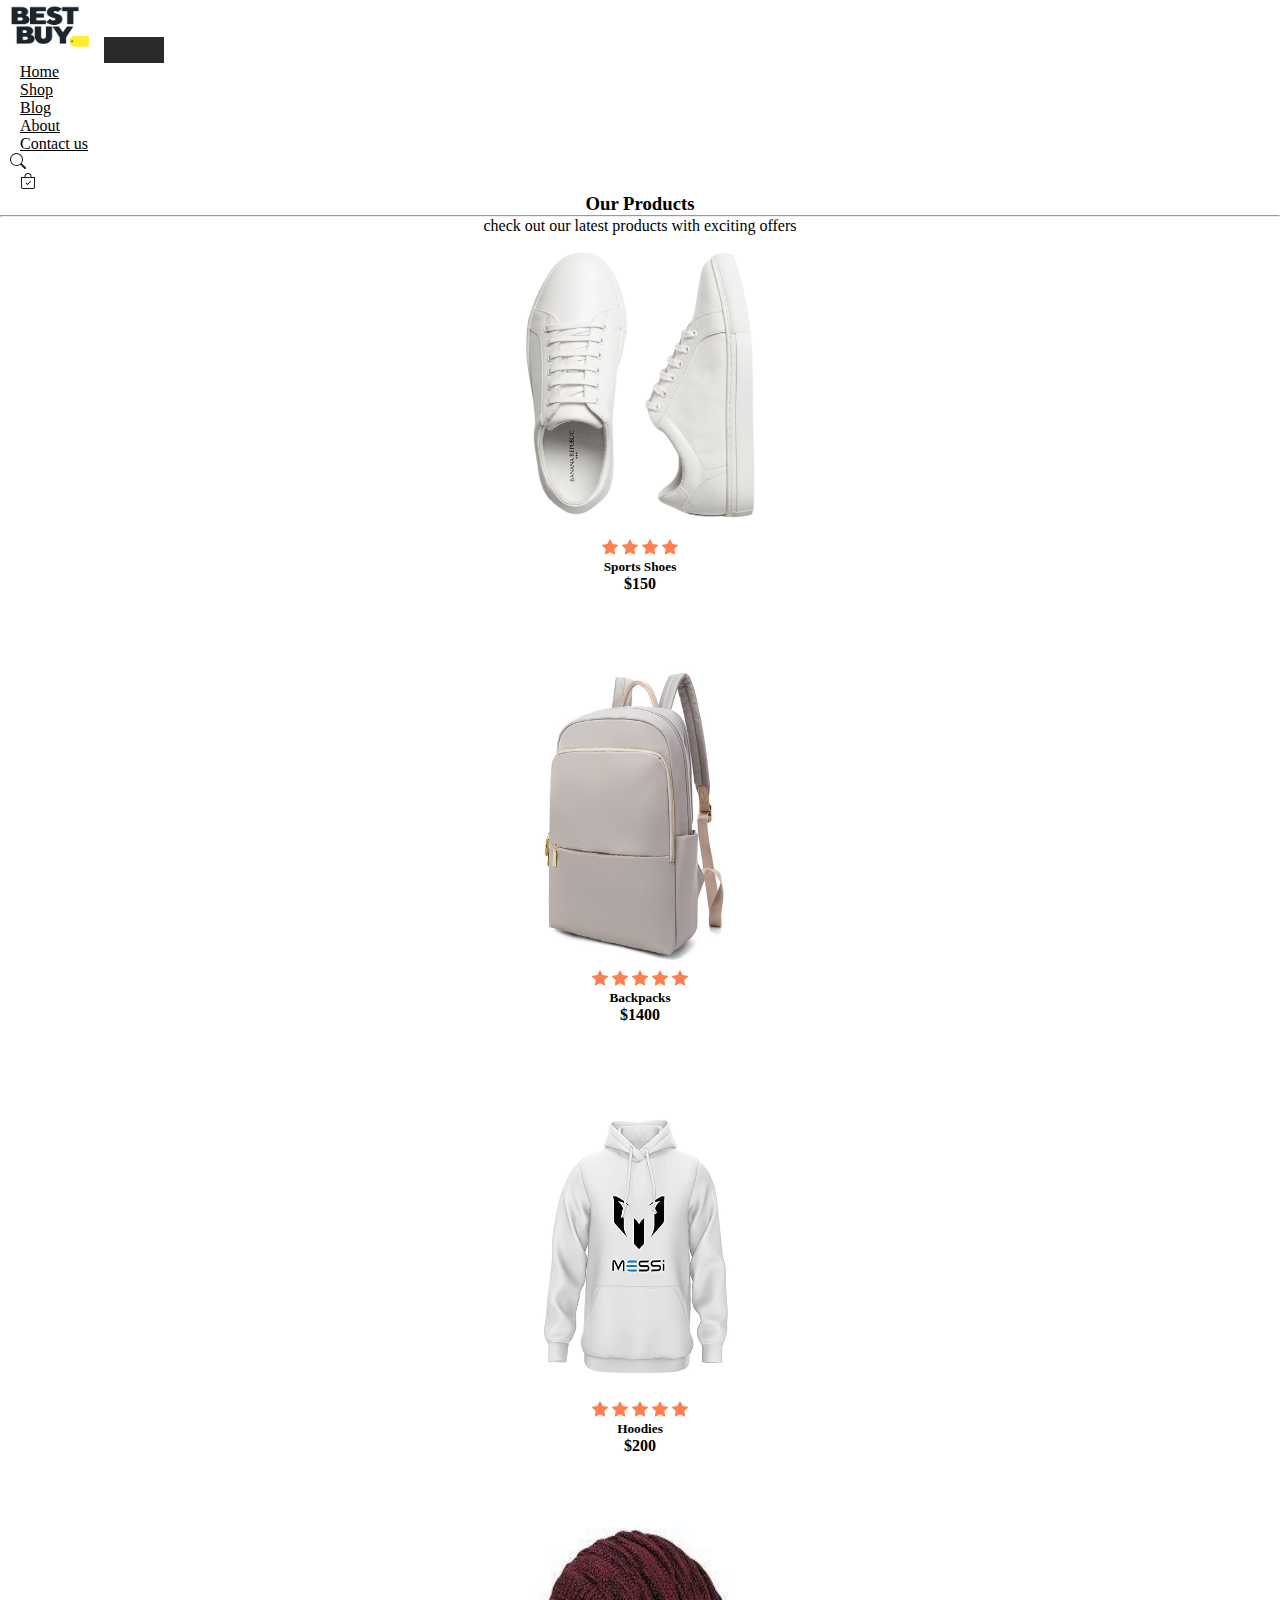
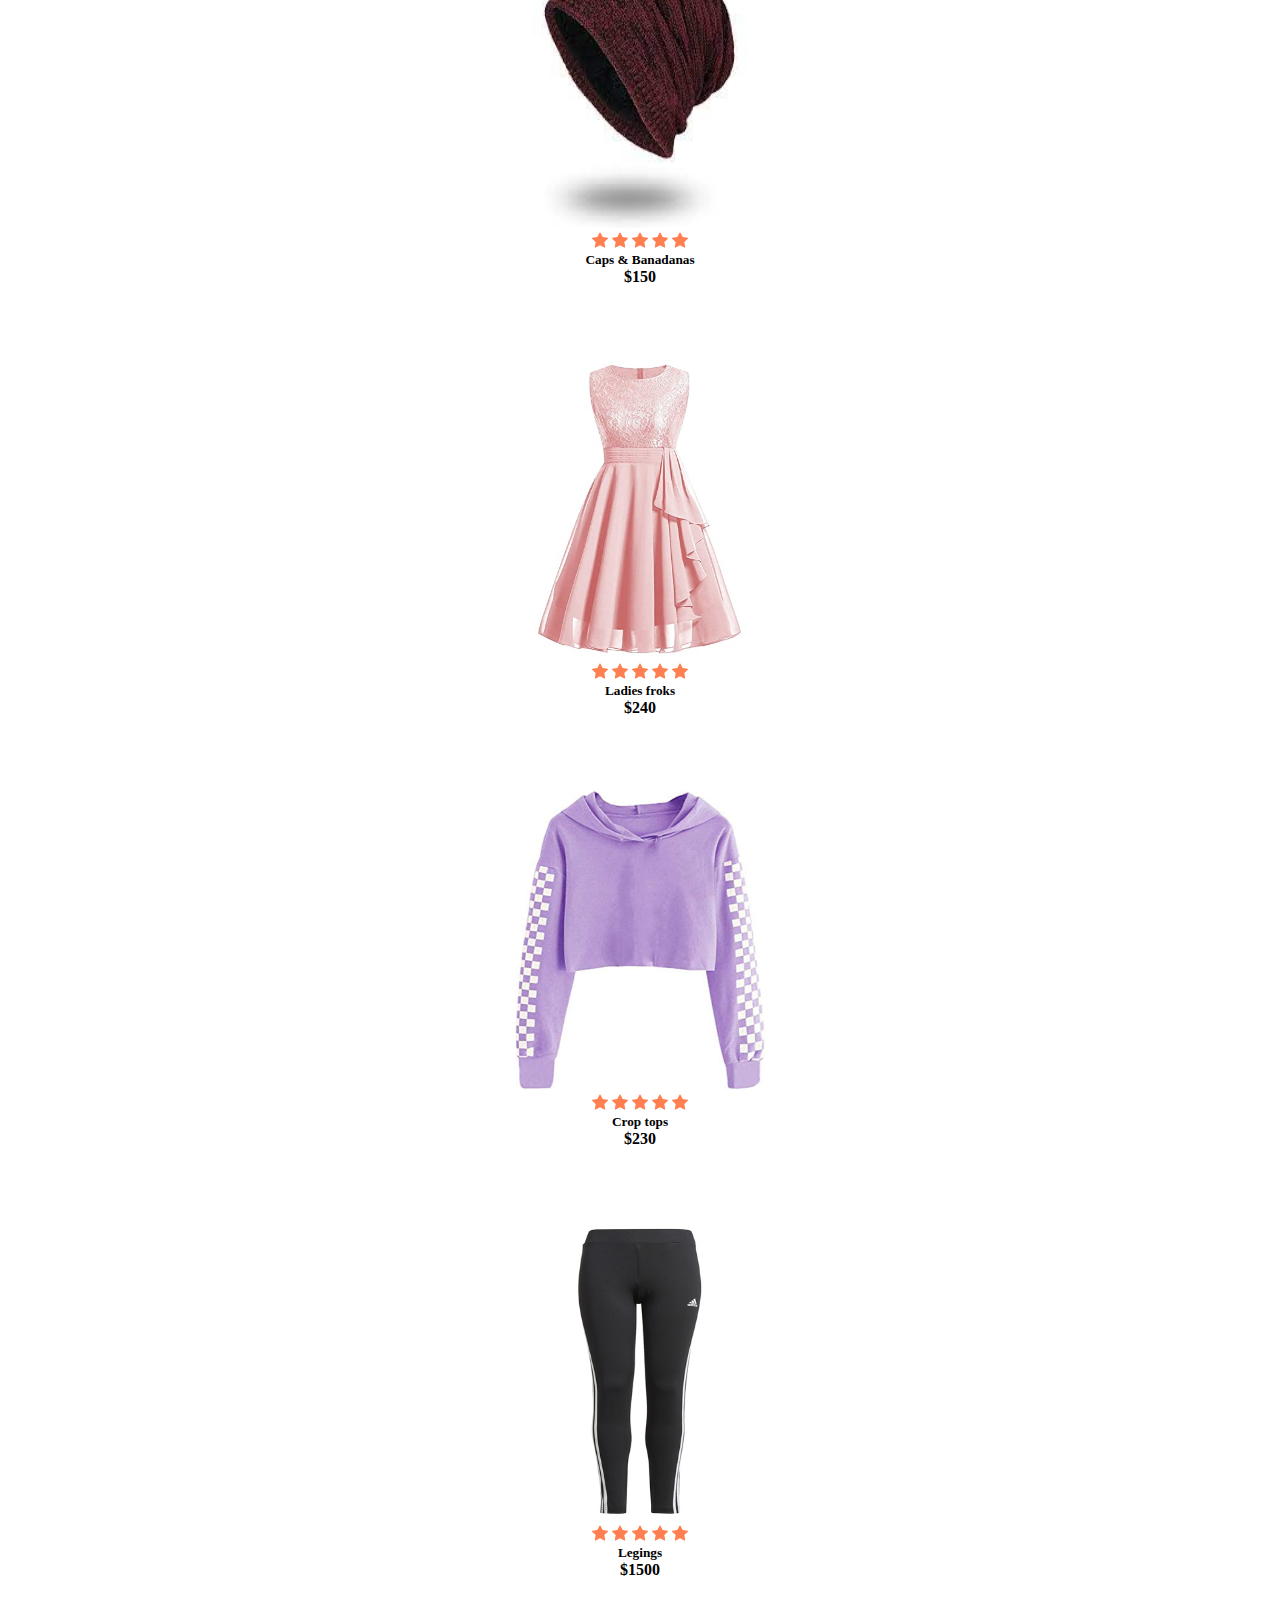
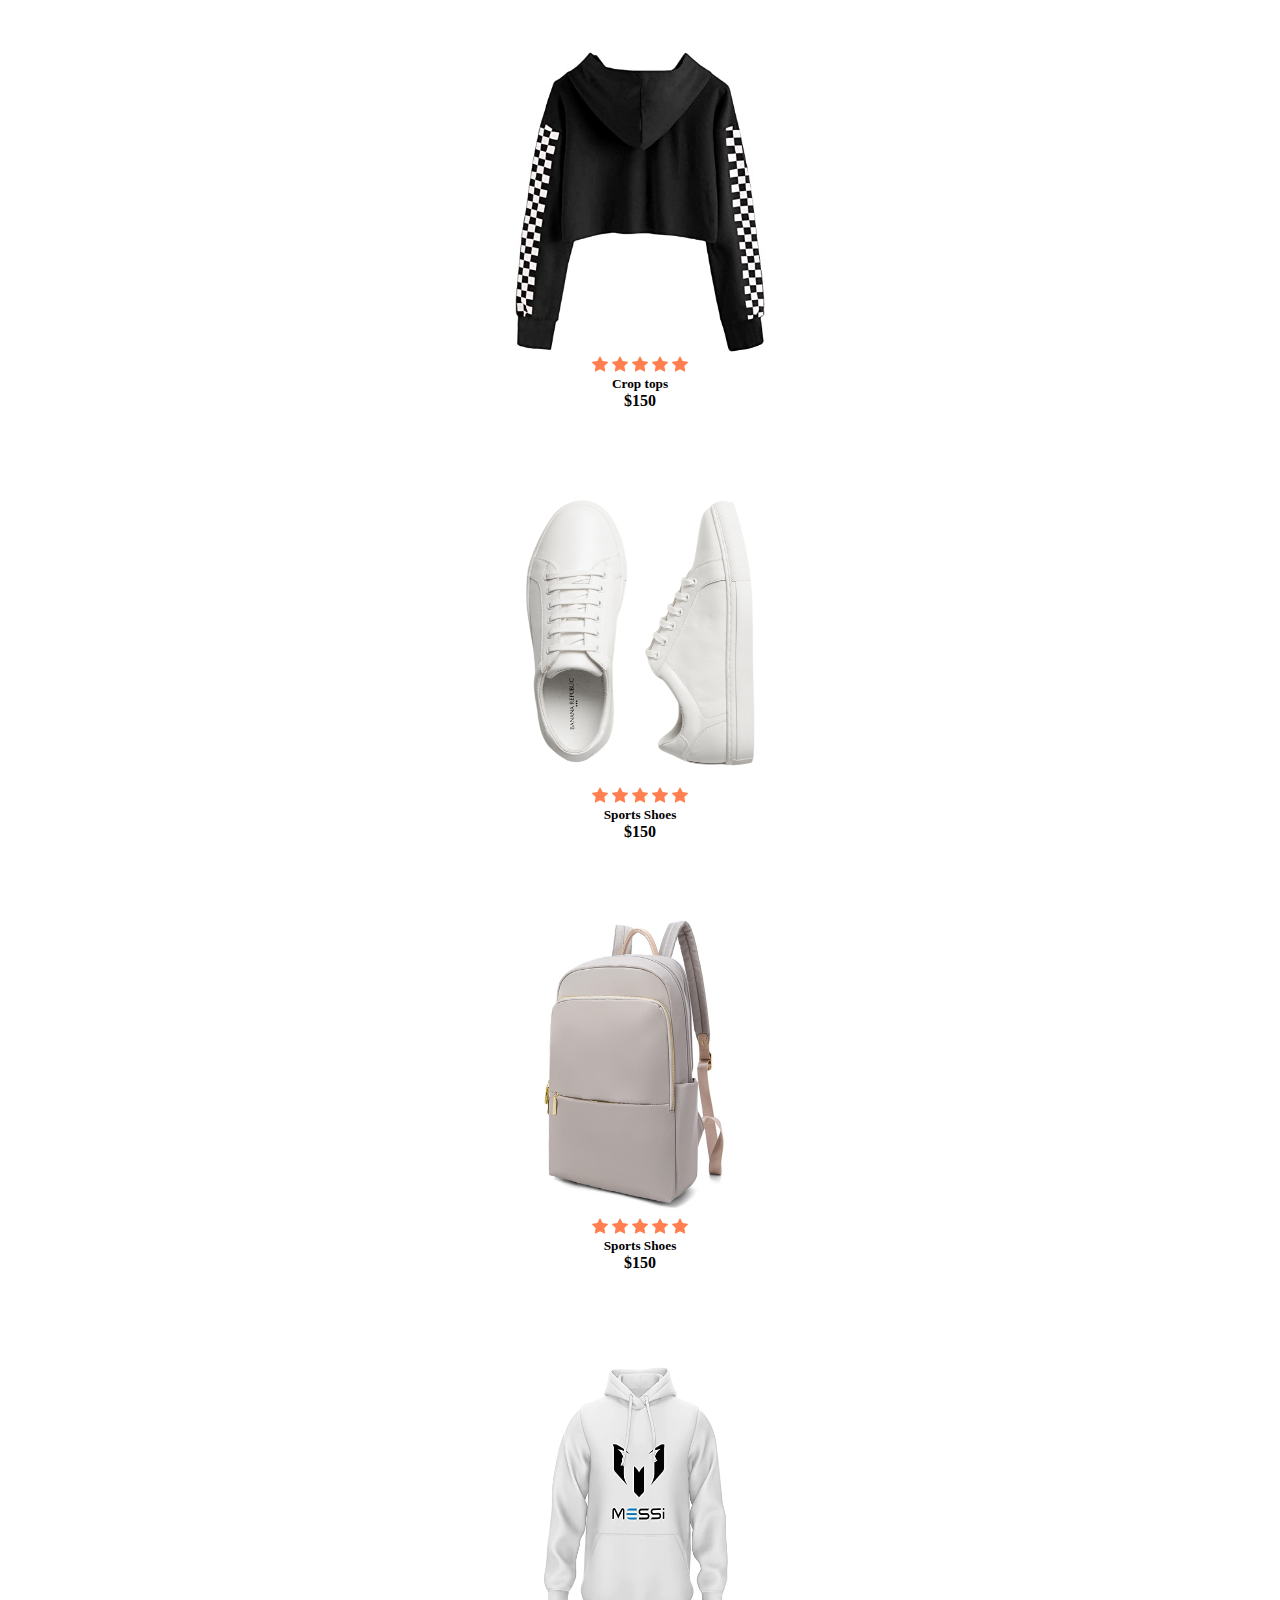
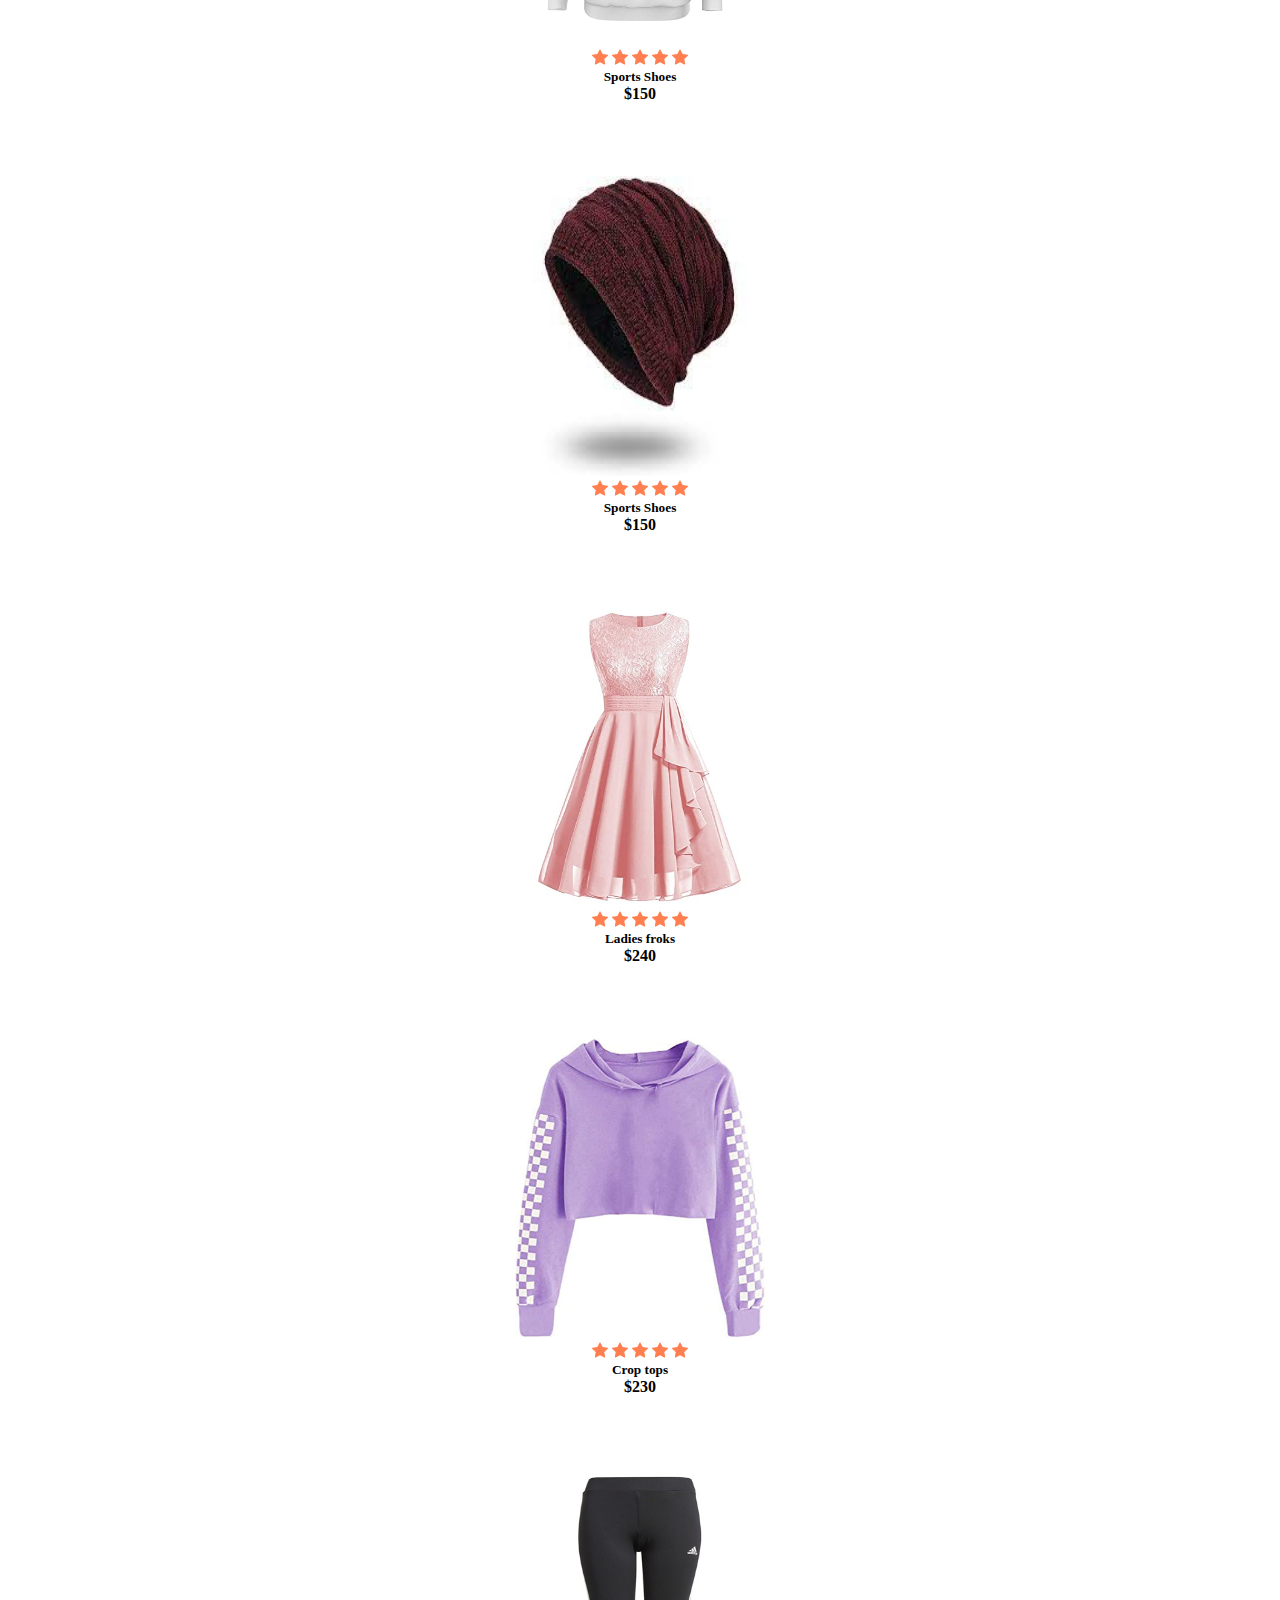
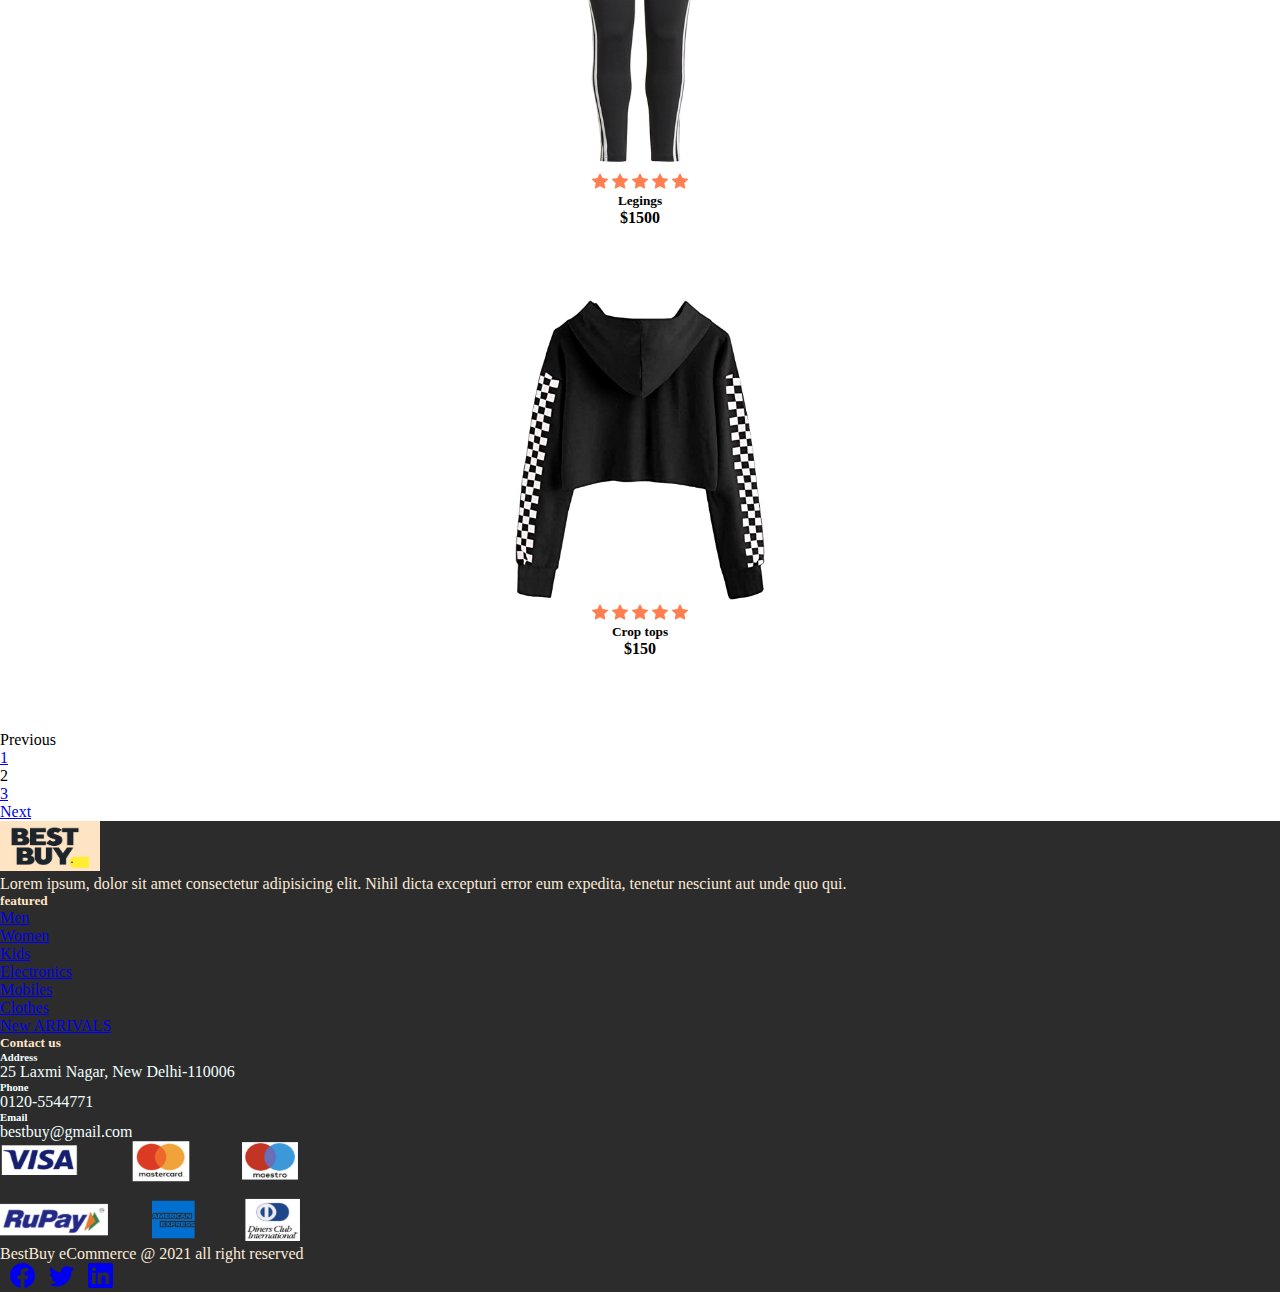
<file: index2.html>
<!DOCTYPE html>
<html lang="en">
<head>
    <meta charset="UTF-8">
    <meta http-equiv="X-UA-Compatible" content="IE=edge">
    <meta name="viewport" content="width=device-width, initial-scale=1.0">
    <title>Document</title>

    <link rel="stylesheet" href="style.css">

    <link href="https://cdn.jsdelivr.net/npm/bootstrap@5.0.2/dist/css/bootstrap.min.css" rel="stylesheet" integrity="sha384-EVSTQN3/azprG1Anm3QDgpJLIm9Nao0Yz1ztcQTwFspd3yD65VohhpuuCOmLASjC" crossorigin="anonymous">


</head>
<body>

  <section id="main">
    <nav class="navbar navbar-expand-lg navbar-light bg-light py-3 fixed-top">
        <div class="container">
          <img src="/images/1.png" alt="" height="50px" width="100px">
          <button class="navbar-toggler" type="button" data-bs-toggle="collapse" data-bs-target="#navbarSupportedContent" aria-controls="navbarSupportedContent" aria-expanded="false" aria-label="Toggle navigation">
            <span class="navbar-toggler-icon"></span>
          </button>
          <div class="collapse navbar-collapse" id="navbarSupportedContent">
            <ul class="navbar-nav ms-auto mb-2 mb-lg-0">
              <li class="nav-item">
                <a class="nav-link active"  aria-current="page" href="index.html">Home</a>
              </li>
              <li class="nav-item">
                <a class="nav-link active" aria-current="page" href="index2.html">Shop</a>
              </li>
              <li class="nav-item">
                <a class="nav-link active" aria-current="page" href="#">Blog</a>
              </li>
              <li class="nav-item">
                <a class="nav-link active" aria-current="page" href="#">About</a>
              </li>
              <li class="nav-item">
                <a class="nav-link active" aria-current="page" href="index3.html">Contact us</a>
              </li>
              <li class="nav-item" style="margin-right: 20px; cursor: pointer;">
                <a href=""><svg xmlns="http://www.w3.org/2000/svg" width="16" height="16" fill="currentColor" class="bi bi-search" viewBox="0 0 16 16">
                    <path d="M11.742 10.344a6.5 6.5 0 1 0-1.397 1.398h-.001c.03.04.062.078.098.115l3.85 3.85a1 1 0 0 0 1.415-1.414l-3.85-3.85a1.007 1.007 0 0 0-.115-.1zM12 6.5a5.5 5.5 0 1 1-11 0 5.5 5.5 0 0 1 11 0z"/>
                  </svg></a>
              </li>
              <li class="nav-item" style="margin-left: 10px; cursor: pointer;">
                <a href=""><svg xmlns="http://www.w3.org/2000/svg" width="16" height="16" fill="currentColor" class="bi bi-bag-check" viewBox="0 0 16 16">
                    <path fill-rule="evenodd" d="M10.854 8.146a.5.5 0 0 1 0 .708l-3 3a.5.5 0 0 1-.708 0l-1.5-1.5a.5.5 0 0 1 .708-.708L7.5 10.793l2.646-2.647a.5.5 0 0 1 .708 0z"/>
                    <path d="M8 1a2.5 2.5 0 0 1 2.5 2.5V4h-5v-.5A2.5 2.5 0 0 1 8 1zm3.5 3v-.5a3.5 3.5 0 1 0-7 0V4H1v10a2 2 0 0 0 2 2h10a2 2 0 0 0 2-2V4h-3.5zM2 5h12v9a1 1 0 0 1-1 1H3a1 1 0 0 1-1-1V5z"/>
                  </svg></a>
              </li>
          </div>
        </div>
      </nav>
</section>


    
    <section id="featured"> 
        <div class="container mt-5 py-5" style="text-align: center;">
          <h3 style="font-weight:bold;">Our Products</h3>
          <hr>
          <p>check out our latest products with exciting offers</p>
        </div>
        <div class="container-fluid row">
          <div class="product col-lg-3 col-md-4 col-12" style="text-align: center; ">
            <img class="img-fluid mb-3" src="images/product/p12-removebg-preview.png" alt="" height="300px" width="250px">
            <div class="star">
              <svg xmlns="http://www.w3.org/2000/svg" width="16" height="16" fill="currentColor" class="bi bi-star-fill" viewBox="0 0 16 16">
                <path d="M3.612 15.443c-.386.198-.824-.149-.746-.592l.83-4.73L.173 6.765c-.329-.314-.158-.888.283-.95l4.898-.696L7.538.792c.197-.39.73-.39.927 0l2.184 4.327 4.898.696c.441.062.612.636.282.95l-3.522 3.356.83 4.73c.078.443-.36.79-.746.592L8 13.187l-4.389 2.256z"/>
              </svg>
              <svg xmlns="http://www.w3.org/2000/svg" width="16" height="16" fill="currentColor" class="bi bi-star-fill" viewBox="0 0 16 16">
                <path d="M3.612 15.443c-.386.198-.824-.149-.746-.592l.83-4.73L.173 6.765c-.329-.314-.158-.888.283-.95l4.898-.696L7.538.792c.197-.39.73-.39.927 0l2.184 4.327 4.898.696c.441.062.612.636.282.95l-3.522 3.356.83 4.73c.078.443-.36.79-.746.592L8 13.187l-4.389 2.256z"/>
              </svg>
              <svg xmlns="http://www.w3.org/2000/svg" width="16" height="16" fill="currentColor" class="bi bi-star-fill" viewBox="0 0 16 16">
                <path d="M3.612 15.443c-.386.198-.824-.149-.746-.592l.83-4.73L.173 6.765c-.329-.314-.158-.888.283-.95l4.898-.696L7.538.792c.197-.39.73-.39.927 0l2.184 4.327 4.898.696c.441.062.612.636.282.95l-3.522 3.356.83 4.73c.078.443-.36.79-.746.592L8 13.187l-4.389 2.256z"/>
              </svg>
              <svg xmlns="http://www.w3.org/2000/svg" width="16" height="16" fill="currentColor" class="bi bi-star-fill" viewBox="0 0 16 16">
                <path d="M3.612 15.443c-.386.198-.824-.149-.746-.592l.83-4.73L.173 6.765c-.329-.314-.158-.888.283-.95l4.898-.696L7.538.792c.197-.39.73-.39.927 0l2.184 4.327 4.898.696c.441.062.612.636.282.95l-3.522 3.356.83 4.73c.078.443-.36.79-.746.592L8 13.187l-4.389 2.256z"/>
              </svg>
            
            </div>
            <h5 class="p-name">Sports Shoes</h5>
            <h4 class="p-price">$150</h4>
            <button class="buy-button">Buy Now</button>
          </div>
          <div class="product col-lg-3 col-md-4 col-12" style="text-align: center; ">
            <img class="img-fluid mb-3" src="images/product/p20.jpeg" alt="" height="300px" width="250px">
            <div class="star">
              <svg xmlns="http://www.w3.org/2000/svg" width="16" height="16" fill="currentColor" class="bi bi-star-fill" viewBox="0 0 16 16">
                <path d="M3.612 15.443c-.386.198-.824-.149-.746-.592l.83-4.73L.173 6.765c-.329-.314-.158-.888.283-.95l4.898-.696L7.538.792c.197-.39.73-.39.927 0l2.184 4.327 4.898.696c.441.062.612.636.282.95l-3.522 3.356.83 4.73c.078.443-.36.79-.746.592L8 13.187l-4.389 2.256z"/>
              </svg>
              <svg xmlns="http://www.w3.org/2000/svg" width="16" height="16" fill="currentColor" class="bi bi-star-fill" viewBox="0 0 16 16">
                <path d="M3.612 15.443c-.386.198-.824-.149-.746-.592l.83-4.73L.173 6.765c-.329-.314-.158-.888.283-.95l4.898-.696L7.538.792c.197-.39.73-.39.927 0l2.184 4.327 4.898.696c.441.062.612.636.282.95l-3.522 3.356.83 4.73c.078.443-.36.79-.746.592L8 13.187l-4.389 2.256z"/>
              </svg>
              <svg xmlns="http://www.w3.org/2000/svg" width="16" height="16" fill="currentColor" class="bi bi-star-fill" viewBox="0 0 16 16">
                <path d="M3.612 15.443c-.386.198-.824-.149-.746-.592l.83-4.73L.173 6.765c-.329-.314-.158-.888.283-.95l4.898-.696L7.538.792c.197-.39.73-.39.927 0l2.184 4.327 4.898.696c.441.062.612.636.282.95l-3.522 3.356.83 4.73c.078.443-.36.79-.746.592L8 13.187l-4.389 2.256z"/>
              </svg>
              <svg xmlns="http://www.w3.org/2000/svg" width="16" height="16" fill="currentColor" class="bi bi-star-fill" viewBox="0 0 16 16">
                <path d="M3.612 15.443c-.386.198-.824-.149-.746-.592l.83-4.73L.173 6.765c-.329-.314-.158-.888.283-.95l4.898-.696L7.538.792c.197-.39.73-.39.927 0l2.184 4.327 4.898.696c.441.062.612.636.282.95l-3.522 3.356.83 4.73c.078.443-.36.79-.746.592L8 13.187l-4.389 2.256z"/>
              </svg>
              <svg xmlns="http://www.w3.org/2000/svg" width="16" height="16" fill="currentColor" class="bi bi-star-fill" viewBox="0 0 16 16">
                <path d="M3.612 15.443c-.386.198-.824-.149-.746-.592l.83-4.73L.173 6.765c-.329-.314-.158-.888.283-.95l4.898-.696L7.538.792c.197-.39.73-.39.927 0l2.184 4.327 4.898.696c.441.062.612.636.282.95l-3.522 3.356.83 4.73c.078.443-.36.79-.746.592L8 13.187l-4.389 2.256z"/>
              </svg>            
            </div>
            <h5 class="p-name">Backpacks</h5>
            <h4 class="p-price">$1400</h4>
            <button class="buy-button">Buy Now</button>
          </div>
          <div class="product col-lg-3 col-md-4 col-12" style="text-align: center; ">
            <img class="img-fluid mb-3" src="images/product/p21.jpg" alt="" height="300px" width="250px">
            <div class="star">
              <svg xmlns="http://www.w3.org/2000/svg" width="16" height="16" fill="currentColor" class="bi bi-star-fill" viewBox="0 0 16 16">
                <path d="M3.612 15.443c-.386.198-.824-.149-.746-.592l.83-4.73L.173 6.765c-.329-.314-.158-.888.283-.95l4.898-.696L7.538.792c.197-.39.73-.39.927 0l2.184 4.327 4.898.696c.441.062.612.636.282.95l-3.522 3.356.83 4.73c.078.443-.36.79-.746.592L8 13.187l-4.389 2.256z"/>
              </svg>
              <svg xmlns="http://www.w3.org/2000/svg" width="16" height="16" fill="currentColor" class="bi bi-star-fill" viewBox="0 0 16 16">
                <path d="M3.612 15.443c-.386.198-.824-.149-.746-.592l.83-4.73L.173 6.765c-.329-.314-.158-.888.283-.95l4.898-.696L7.538.792c.197-.39.73-.39.927 0l2.184 4.327 4.898.696c.441.062.612.636.282.95l-3.522 3.356.83 4.73c.078.443-.36.79-.746.592L8 13.187l-4.389 2.256z"/>
              </svg>
              <svg xmlns="http://www.w3.org/2000/svg" width="16" height="16" fill="currentColor" class="bi bi-star-fill" viewBox="0 0 16 16">
                <path d="M3.612 15.443c-.386.198-.824-.149-.746-.592l.83-4.73L.173 6.765c-.329-.314-.158-.888.283-.95l4.898-.696L7.538.792c.197-.39.73-.39.927 0l2.184 4.327 4.898.696c.441.062.612.636.282.95l-3.522 3.356.83 4.73c.078.443-.36.79-.746.592L8 13.187l-4.389 2.256z"/>
              </svg>
              <svg xmlns="http://www.w3.org/2000/svg" width="16" height="16" fill="currentColor" class="bi bi-star-fill" viewBox="0 0 16 16">
                <path d="M3.612 15.443c-.386.198-.824-.149-.746-.592l.83-4.73L.173 6.765c-.329-.314-.158-.888.283-.95l4.898-.696L7.538.792c.197-.39.73-.39.927 0l2.184 4.327 4.898.696c.441.062.612.636.282.95l-3.522 3.356.83 4.73c.078.443-.36.79-.746.592L8 13.187l-4.389 2.256z"/>
              </svg>
              <svg xmlns="http://www.w3.org/2000/svg" width="16" height="16" fill="currentColor" class="bi bi-star-fill" viewBox="0 0 16 16">
                <path d="M3.612 15.443c-.386.198-.824-.149-.746-.592l.83-4.73L.173 6.765c-.329-.314-.158-.888.283-.95l4.898-.696L7.538.792c.197-.39.73-.39.927 0l2.184 4.327 4.898.696c.441.062.612.636.282.95l-3.522 3.356.83 4.73c.078.443-.36.79-.746.592L8 13.187l-4.389 2.256z"/>
              </svg>            
            </div>
            <h5 class="p-name">Hoodies</h5>
            <h4 class="p-price">$200</h4>
            <button class="buy-button">Buy Now</button>
          </div>
  
          <div class="product col-lg-3 col-md-4 col-12" style="text-align: center; ">
            <img class="img-fluid mb-3" src="images/product/p22.jpeg" alt="" height="300px" width="250px">
            <div class="star">
              <svg xmlns="http://www.w3.org/2000/svg" width="16" height="16" fill="currentColor" class="bi bi-star-fill" viewBox="0 0 16 16">
                <path d="M3.612 15.443c-.386.198-.824-.149-.746-.592l.83-4.73L.173 6.765c-.329-.314-.158-.888.283-.95l4.898-.696L7.538.792c.197-.39.73-.39.927 0l2.184 4.327 4.898.696c.441.062.612.636.282.95l-3.522 3.356.83 4.73c.078.443-.36.79-.746.592L8 13.187l-4.389 2.256z"/>
              </svg>
              <svg xmlns="http://www.w3.org/2000/svg" width="16" height="16" fill="currentColor" class="bi bi-star-fill" viewBox="0 0 16 16">
                <path d="M3.612 15.443c-.386.198-.824-.149-.746-.592l.83-4.73L.173 6.765c-.329-.314-.158-.888.283-.95l4.898-.696L7.538.792c.197-.39.73-.39.927 0l2.184 4.327 4.898.696c.441.062.612.636.282.95l-3.522 3.356.83 4.73c.078.443-.36.79-.746.592L8 13.187l-4.389 2.256z"/>
              </svg>
              <svg xmlns="http://www.w3.org/2000/svg" width="16" height="16" fill="currentColor" class="bi bi-star-fill" viewBox="0 0 16 16">
                <path d="M3.612 15.443c-.386.198-.824-.149-.746-.592l.83-4.73L.173 6.765c-.329-.314-.158-.888.283-.95l4.898-.696L7.538.792c.197-.39.73-.39.927 0l2.184 4.327 4.898.696c.441.062.612.636.282.95l-3.522 3.356.83 4.73c.078.443-.36.79-.746.592L8 13.187l-4.389 2.256z"/>
              </svg>
              <svg xmlns="http://www.w3.org/2000/svg" width="16" height="16" fill="currentColor" class="bi bi-star-fill" viewBox="0 0 16 16">
                <path d="M3.612 15.443c-.386.198-.824-.149-.746-.592l.83-4.73L.173 6.765c-.329-.314-.158-.888.283-.95l4.898-.696L7.538.792c.197-.39.73-.39.927 0l2.184 4.327 4.898.696c.441.062.612.636.282.95l-3.522 3.356.83 4.73c.078.443-.36.79-.746.592L8 13.187l-4.389 2.256z"/>
              </svg>
              <svg xmlns="http://www.w3.org/2000/svg" width="16" height="16" fill="currentColor" class="bi bi-star-fill" viewBox="0 0 16 16">
                <path d="M3.612 15.443c-.386.198-.824-.149-.746-.592l.83-4.73L.173 6.765c-.329-.314-.158-.888.283-.95l4.898-.696L7.538.792c.197-.39.73-.39.927 0l2.184 4.327 4.898.696c.441.062.612.636.282.95l-3.522 3.356.83 4.73c.078.443-.36.79-.746.592L8 13.187l-4.389 2.256z"/>
              </svg>            
            </div>
            <h5 class="p-name">Caps & Banadanas</h5>
            <h4 class="p-price">$150</h4>
            <button class="buy-button">Buy Now</button>
          </div>
          
  
  
        </div>
        <div class="container-fluid row">
          <div class="product col-lg-3 col-md-4 col-12" style="text-align: center; ">
            <img class="img-fluid mb-3" src="images/product/1.jpg" alt="" height="300px" width="250px">
            <div class="star">
              <svg xmlns="http://www.w3.org/2000/svg" width="16" height="16" fill="currentColor" class="bi bi-star-fill" viewBox="0 0 16 16">
                <path d="M3.612 15.443c-.386.198-.824-.149-.746-.592l.83-4.73L.173 6.765c-.329-.314-.158-.888.283-.95l4.898-.696L7.538.792c.197-.39.73-.39.927 0l2.184 4.327 4.898.696c.441.062.612.636.282.95l-3.522 3.356.83 4.73c.078.443-.36.79-.746.592L8 13.187l-4.389 2.256z"/>
              </svg>
              <svg xmlns="http://www.w3.org/2000/svg" width="16" height="16" fill="currentColor" class="bi bi-star-fill" viewBox="0 0 16 16">
                <path d="M3.612 15.443c-.386.198-.824-.149-.746-.592l.83-4.73L.173 6.765c-.329-.314-.158-.888.283-.95l4.898-.696L7.538.792c.197-.39.73-.39.927 0l2.184 4.327 4.898.696c.441.062.612.636.282.95l-3.522 3.356.83 4.73c.078.443-.36.79-.746.592L8 13.187l-4.389 2.256z"/>
              </svg>
              <svg xmlns="http://www.w3.org/2000/svg" width="16" height="16" fill="currentColor" class="bi bi-star-fill" viewBox="0 0 16 16">
                <path d="M3.612 15.443c-.386.198-.824-.149-.746-.592l.83-4.73L.173 6.765c-.329-.314-.158-.888.283-.95l4.898-.696L7.538.792c.197-.39.73-.39.927 0l2.184 4.327 4.898.696c.441.062.612.636.282.95l-3.522 3.356.83 4.73c.078.443-.36.79-.746.592L8 13.187l-4.389 2.256z"/>
              </svg>
              <svg xmlns="http://www.w3.org/2000/svg" width="16" height="16" fill="currentColor" class="bi bi-star-fill" viewBox="0 0 16 16">
                <path d="M3.612 15.443c-.386.198-.824-.149-.746-.592l.83-4.73L.173 6.765c-.329-.314-.158-.888.283-.95l4.898-.696L7.538.792c.197-.39.73-.39.927 0l2.184 4.327 4.898.696c.441.062.612.636.282.95l-3.522 3.356.83 4.73c.078.443-.36.79-.746.592L8 13.187l-4.389 2.256z"/>
              </svg>
              <svg xmlns="http://www.w3.org/2000/svg" width="16" height="16" fill="currentColor" class="bi bi-star-fill" viewBox="0 0 16 16">
                <path d="M3.612 15.443c-.386.198-.824-.149-.746-.592l.83-4.73L.173 6.765c-.329-.314-.158-.888.283-.95l4.898-.696L7.538.792c.197-.39.73-.39.927 0l2.184 4.327 4.898.696c.441.062.612.636.282.95l-3.522 3.356.83 4.73c.078.443-.36.79-.746.592L8 13.187l-4.389 2.256z"/>
              </svg>            
            </div>
            <h5 class="p-name">Ladies froks</h5>
            <h4 class="p-price">$240</h4>
            <button class="buy-button">Buy Now</button>
          </div>
          <div class="product col-lg-3 col-md-4 col-12" style="text-align: center; ">
            <img class="img-fluid mb-3" src="images/product/4.jpg" alt="" height="300px" width="250px">
            <div class="star">
              <svg xmlns="http://www.w3.org/2000/svg" width="16" height="16" fill="currentColor" class="bi bi-star-fill" viewBox="0 0 16 16">
                <path d="M3.612 15.443c-.386.198-.824-.149-.746-.592l.83-4.73L.173 6.765c-.329-.314-.158-.888.283-.95l4.898-.696L7.538.792c.197-.39.73-.39.927 0l2.184 4.327 4.898.696c.441.062.612.636.282.95l-3.522 3.356.83 4.73c.078.443-.36.79-.746.592L8 13.187l-4.389 2.256z"/>
              </svg>
              <svg xmlns="http://www.w3.org/2000/svg" width="16" height="16" fill="currentColor" class="bi bi-star-fill" viewBox="0 0 16 16">
                <path d="M3.612 15.443c-.386.198-.824-.149-.746-.592l.83-4.73L.173 6.765c-.329-.314-.158-.888.283-.95l4.898-.696L7.538.792c.197-.39.73-.39.927 0l2.184 4.327 4.898.696c.441.062.612.636.282.95l-3.522 3.356.83 4.73c.078.443-.36.79-.746.592L8 13.187l-4.389 2.256z"/>
              </svg>
              <svg xmlns="http://www.w3.org/2000/svg" width="16" height="16" fill="currentColor" class="bi bi-star-fill" viewBox="0 0 16 16">
                <path d="M3.612 15.443c-.386.198-.824-.149-.746-.592l.83-4.73L.173 6.765c-.329-.314-.158-.888.283-.95l4.898-.696L7.538.792c.197-.39.73-.39.927 0l2.184 4.327 4.898.696c.441.062.612.636.282.95l-3.522 3.356.83 4.73c.078.443-.36.79-.746.592L8 13.187l-4.389 2.256z"/>
              </svg>
              <svg xmlns="http://www.w3.org/2000/svg" width="16" height="16" fill="currentColor" class="bi bi-star-fill" viewBox="0 0 16 16">
                <path d="M3.612 15.443c-.386.198-.824-.149-.746-.592l.83-4.73L.173 6.765c-.329-.314-.158-.888.283-.95l4.898-.696L7.538.792c.197-.39.73-.39.927 0l2.184 4.327 4.898.696c.441.062.612.636.282.95l-3.522 3.356.83 4.73c.078.443-.36.79-.746.592L8 13.187l-4.389 2.256z"/>
              </svg>
              <svg xmlns="http://www.w3.org/2000/svg" width="16" height="16" fill="currentColor" class="bi bi-star-fill" viewBox="0 0 16 16">
                <path d="M3.612 15.443c-.386.198-.824-.149-.746-.592l.83-4.73L.173 6.765c-.329-.314-.158-.888.283-.95l4.898-.696L7.538.792c.197-.39.73-.39.927 0l2.184 4.327 4.898.696c.441.062.612.636.282.95l-3.522 3.356.83 4.73c.078.443-.36.79-.746.592L8 13.187l-4.389 2.256z"/>
              </svg>            
            </div>
            <h5 class="p-name">Crop tops</h5>
            <h4 class="p-price">$230</h4>
            <button class="buy-button">Buy Now</button>
          </div>
          <div class="product col-lg-3 col-md-4 col-12" style="text-align: center; ">
            <img class="img-fluid mb-3" src="images/product/8.jpeg" alt="" height="300px" width="400px">
            <div class="star">
              <svg xmlns="http://www.w3.org/2000/svg" width="16" height="16" fill="currentColor" class="bi bi-star-fill" viewBox="0 0 16 16">
                <path d="M3.612 15.443c-.386.198-.824-.149-.746-.592l.83-4.73L.173 6.765c-.329-.314-.158-.888.283-.95l4.898-.696L7.538.792c.197-.39.73-.39.927 0l2.184 4.327 4.898.696c.441.062.612.636.282.95l-3.522 3.356.83 4.73c.078.443-.36.79-.746.592L8 13.187l-4.389 2.256z"/>
              </svg>
              <svg xmlns="http://www.w3.org/2000/svg" width="16" height="16" fill="currentColor" class="bi bi-star-fill" viewBox="0 0 16 16">
                <path d="M3.612 15.443c-.386.198-.824-.149-.746-.592l.83-4.73L.173 6.765c-.329-.314-.158-.888.283-.95l4.898-.696L7.538.792c.197-.39.73-.39.927 0l2.184 4.327 4.898.696c.441.062.612.636.282.95l-3.522 3.356.83 4.73c.078.443-.36.79-.746.592L8 13.187l-4.389 2.256z"/>
              </svg>
              <svg xmlns="http://www.w3.org/2000/svg" width="16" height="16" fill="currentColor" class="bi bi-star-fill" viewBox="0 0 16 16">
                <path d="M3.612 15.443c-.386.198-.824-.149-.746-.592l.83-4.73L.173 6.765c-.329-.314-.158-.888.283-.95l4.898-.696L7.538.792c.197-.39.73-.39.927 0l2.184 4.327 4.898.696c.441.062.612.636.282.95l-3.522 3.356.83 4.73c.078.443-.36.79-.746.592L8 13.187l-4.389 2.256z"/>
              </svg>
              <svg xmlns="http://www.w3.org/2000/svg" width="16" height="16" fill="currentColor" class="bi bi-star-fill" viewBox="0 0 16 16">
                <path d="M3.612 15.443c-.386.198-.824-.149-.746-.592l.83-4.73L.173 6.765c-.329-.314-.158-.888.283-.95l4.898-.696L7.538.792c.197-.39.73-.39.927 0l2.184 4.327 4.898.696c.441.062.612.636.282.95l-3.522 3.356.83 4.73c.078.443-.36.79-.746.592L8 13.187l-4.389 2.256z"/>
              </svg>
              <svg xmlns="http://www.w3.org/2000/svg" width="16" height="16" fill="currentColor" class="bi bi-star-fill" viewBox="0 0 16 16">
                <path d="M3.612 15.443c-.386.198-.824-.149-.746-.592l.83-4.73L.173 6.765c-.329-.314-.158-.888.283-.95l4.898-.696L7.538.792c.197-.39.73-.39.927 0l2.184 4.327 4.898.696c.441.062.612.636.282.95l-3.522 3.356.83 4.73c.078.443-.36.79-.746.592L8 13.187l-4.389 2.256z"/>
              </svg>            
            </div>
            <h5 class="p-name">Legings</h5>
            <h4 class="p-price">$1500</h4>
            <button class="buy-button">Buy Now</button>
          </div>
  
          <div class="product col-lg-3 col-md-4 col-12" style="text-align: center; ">
            <img class="img-fluid mb-3" src="images/product/5.jpg" alt="" height="300px" width="250px">
            <div class="star">
              <svg xmlns="http://www.w3.org/2000/svg" width="16" height="16" fill="currentColor" class="bi bi-star-fill" viewBox="0 0 16 16">
                <path d="M3.612 15.443c-.386.198-.824-.149-.746-.592l.83-4.73L.173 6.765c-.329-.314-.158-.888.283-.95l4.898-.696L7.538.792c.197-.39.73-.39.927 0l2.184 4.327 4.898.696c.441.062.612.636.282.95l-3.522 3.356.83 4.73c.078.443-.36.79-.746.592L8 13.187l-4.389 2.256z"/>
              </svg>
              <svg xmlns="http://www.w3.org/2000/svg" width="16" height="16" fill="currentColor" class="bi bi-star-fill" viewBox="0 0 16 16">
                <path d="M3.612 15.443c-.386.198-.824-.149-.746-.592l.83-4.73L.173 6.765c-.329-.314-.158-.888.283-.95l4.898-.696L7.538.792c.197-.39.73-.39.927 0l2.184 4.327 4.898.696c.441.062.612.636.282.95l-3.522 3.356.83 4.73c.078.443-.36.79-.746.592L8 13.187l-4.389 2.256z"/>
              </svg>
              <svg xmlns="http://www.w3.org/2000/svg" width="16" height="16" fill="currentColor" class="bi bi-star-fill" viewBox="0 0 16 16">
                <path d="M3.612 15.443c-.386.198-.824-.149-.746-.592l.83-4.73L.173 6.765c-.329-.314-.158-.888.283-.95l4.898-.696L7.538.792c.197-.39.73-.39.927 0l2.184 4.327 4.898.696c.441.062.612.636.282.95l-3.522 3.356.83 4.73c.078.443-.36.79-.746.592L8 13.187l-4.389 2.256z"/>
              </svg>
              <svg xmlns="http://www.w3.org/2000/svg" width="16" height="16" fill="currentColor" class="bi bi-star-fill" viewBox="0 0 16 16">
                <path d="M3.612 15.443c-.386.198-.824-.149-.746-.592l.83-4.73L.173 6.765c-.329-.314-.158-.888.283-.95l4.898-.696L7.538.792c.197-.39.73-.39.927 0l2.184 4.327 4.898.696c.441.062.612.636.282.95l-3.522 3.356.83 4.73c.078.443-.36.79-.746.592L8 13.187l-4.389 2.256z"/>
              </svg>
              <svg xmlns="http://www.w3.org/2000/svg" width="16" height="16" fill="currentColor" class="bi bi-star-fill" viewBox="0 0 16 16">
                <path d="M3.612 15.443c-.386.198-.824-.149-.746-.592l.83-4.73L.173 6.765c-.329-.314-.158-.888.283-.95l4.898-.696L7.538.792c.197-.39.73-.39.927 0l2.184 4.327 4.898.696c.441.062.612.636.282.95l-3.522 3.356.83 4.73c.078.443-.36.79-.746.592L8 13.187l-4.389 2.256z"/>
              </svg>            
            </div>
            <h5 class="p-name">Crop tops</h5>
            <h4 class="p-price">$150</h4>
            <button class="buy-button">Buy Now</button>
          </div>
  
  
        </div>
        <div class="container-fluid row">
          <div class="product col-lg-3 col-md-4 col-12" style="text-align: center; ">
            <img class="img-fluid mb-3" src="images/product/p12-removebg-preview.png" alt="" height="300px" width="250px">
            <div class="star">
              <svg xmlns="http://www.w3.org/2000/svg" width="16" height="16" fill="currentColor" class="bi bi-star-fill" viewBox="0 0 16 16">
                <path d="M3.612 15.443c-.386.198-.824-.149-.746-.592l.83-4.73L.173 6.765c-.329-.314-.158-.888.283-.95l4.898-.696L7.538.792c.197-.39.73-.39.927 0l2.184 4.327 4.898.696c.441.062.612.636.282.95l-3.522 3.356.83 4.73c.078.443-.36.79-.746.592L8 13.187l-4.389 2.256z"/>
              </svg>
              <svg xmlns="http://www.w3.org/2000/svg" width="16" height="16" fill="currentColor" class="bi bi-star-fill" viewBox="0 0 16 16">
                <path d="M3.612 15.443c-.386.198-.824-.149-.746-.592l.83-4.73L.173 6.765c-.329-.314-.158-.888.283-.95l4.898-.696L7.538.792c.197-.39.73-.39.927 0l2.184 4.327 4.898.696c.441.062.612.636.282.95l-3.522 3.356.83 4.73c.078.443-.36.79-.746.592L8 13.187l-4.389 2.256z"/>
              </svg>
              <svg xmlns="http://www.w3.org/2000/svg" width="16" height="16" fill="currentColor" class="bi bi-star-fill" viewBox="0 0 16 16">
                <path d="M3.612 15.443c-.386.198-.824-.149-.746-.592l.83-4.73L.173 6.765c-.329-.314-.158-.888.283-.95l4.898-.696L7.538.792c.197-.39.73-.39.927 0l2.184 4.327 4.898.696c.441.062.612.636.282.95l-3.522 3.356.83 4.73c.078.443-.36.79-.746.592L8 13.187l-4.389 2.256z"/>
              </svg>
              <svg xmlns="http://www.w3.org/2000/svg" width="16" height="16" fill="currentColor" class="bi bi-star-fill" viewBox="0 0 16 16">
                <path d="M3.612 15.443c-.386.198-.824-.149-.746-.592l.83-4.73L.173 6.765c-.329-.314-.158-.888.283-.95l4.898-.696L7.538.792c.197-.39.73-.39.927 0l2.184 4.327 4.898.696c.441.062.612.636.282.95l-3.522 3.356.83 4.73c.078.443-.36.79-.746.592L8 13.187l-4.389 2.256z"/>
              </svg>
              <svg xmlns="http://www.w3.org/2000/svg" width="16" height="16" fill="currentColor" class="bi bi-star-fill" viewBox="0 0 16 16">
                <path d="M3.612 15.443c-.386.198-.824-.149-.746-.592l.83-4.73L.173 6.765c-.329-.314-.158-.888.283-.95l4.898-.696L7.538.792c.197-.39.73-.39.927 0l2.184 4.327 4.898.696c.441.062.612.636.282.95l-3.522 3.356.83 4.73c.078.443-.36.79-.746.592L8 13.187l-4.389 2.256z"/>
              </svg>            
            </div>
            <h5 class="p-name">Sports Shoes</h5>
            <h4 class="p-price">$150</h4>
            <button class="buy-button">Buy Now</button>
          </div>
          <div class="product col-lg-3 col-md-4 col-12" style="text-align: center; ">
            <img class="img-fluid mb-3" src="images/product/p20.jpeg" alt="" height="300px" width="250px">
            <div class="star">
              <svg xmlns="http://www.w3.org/2000/svg" width="16" height="16" fill="currentColor" class="bi bi-star-fill" viewBox="0 0 16 16">
                <path d="M3.612 15.443c-.386.198-.824-.149-.746-.592l.83-4.73L.173 6.765c-.329-.314-.158-.888.283-.95l4.898-.696L7.538.792c.197-.39.73-.39.927 0l2.184 4.327 4.898.696c.441.062.612.636.282.95l-3.522 3.356.83 4.73c.078.443-.36.79-.746.592L8 13.187l-4.389 2.256z"/>
              </svg>
              <svg xmlns="http://www.w3.org/2000/svg" width="16" height="16" fill="currentColor" class="bi bi-star-fill" viewBox="0 0 16 16">
                <path d="M3.612 15.443c-.386.198-.824-.149-.746-.592l.83-4.73L.173 6.765c-.329-.314-.158-.888.283-.95l4.898-.696L7.538.792c.197-.39.73-.39.927 0l2.184 4.327 4.898.696c.441.062.612.636.282.95l-3.522 3.356.83 4.73c.078.443-.36.79-.746.592L8 13.187l-4.389 2.256z"/>
              </svg>
              <svg xmlns="http://www.w3.org/2000/svg" width="16" height="16" fill="currentColor" class="bi bi-star-fill" viewBox="0 0 16 16">
                <path d="M3.612 15.443c-.386.198-.824-.149-.746-.592l.83-4.73L.173 6.765c-.329-.314-.158-.888.283-.95l4.898-.696L7.538.792c.197-.39.73-.39.927 0l2.184 4.327 4.898.696c.441.062.612.636.282.95l-3.522 3.356.83 4.73c.078.443-.36.79-.746.592L8 13.187l-4.389 2.256z"/>
              </svg>
              <svg xmlns="http://www.w3.org/2000/svg" width="16" height="16" fill="currentColor" class="bi bi-star-fill" viewBox="0 0 16 16">
                <path d="M3.612 15.443c-.386.198-.824-.149-.746-.592l.83-4.73L.173 6.765c-.329-.314-.158-.888.283-.95l4.898-.696L7.538.792c.197-.39.73-.39.927 0l2.184 4.327 4.898.696c.441.062.612.636.282.95l-3.522 3.356.83 4.73c.078.443-.36.79-.746.592L8 13.187l-4.389 2.256z"/>
              </svg>
              <svg xmlns="http://www.w3.org/2000/svg" width="16" height="16" fill="currentColor" class="bi bi-star-fill" viewBox="0 0 16 16">
                <path d="M3.612 15.443c-.386.198-.824-.149-.746-.592l.83-4.73L.173 6.765c-.329-.314-.158-.888.283-.95l4.898-.696L7.538.792c.197-.39.73-.39.927 0l2.184 4.327 4.898.696c.441.062.612.636.282.95l-3.522 3.356.83 4.73c.078.443-.36.79-.746.592L8 13.187l-4.389 2.256z"/>
              </svg>            
            </div>
            <h5 class="p-name">Sports Shoes</h5>
            <h4 class="p-price">$150</h4>
            <button class="buy-button">Buy Now</button>
          </div>
          <div class="product col-lg-3 col-md-4 col-12" style="text-align: center; ">
            <img class="img-fluid mb-3" src="images/product/p21.jpg" alt="" height="300px" width="250px">
            <div class="star">
              <svg xmlns="http://www.w3.org/2000/svg" width="16" height="16" fill="currentColor" class="bi bi-star-fill" viewBox="0 0 16 16">
                <path d="M3.612 15.443c-.386.198-.824-.149-.746-.592l.83-4.73L.173 6.765c-.329-.314-.158-.888.283-.95l4.898-.696L7.538.792c.197-.39.73-.39.927 0l2.184 4.327 4.898.696c.441.062.612.636.282.95l-3.522 3.356.83 4.73c.078.443-.36.79-.746.592L8 13.187l-4.389 2.256z"/>
              </svg>
              <svg xmlns="http://www.w3.org/2000/svg" width="16" height="16" fill="currentColor" class="bi bi-star-fill" viewBox="0 0 16 16">
                <path d="M3.612 15.443c-.386.198-.824-.149-.746-.592l.83-4.73L.173 6.765c-.329-.314-.158-.888.283-.95l4.898-.696L7.538.792c.197-.39.73-.39.927 0l2.184 4.327 4.898.696c.441.062.612.636.282.95l-3.522 3.356.83 4.73c.078.443-.36.79-.746.592L8 13.187l-4.389 2.256z"/>
              </svg>
              <svg xmlns="http://www.w3.org/2000/svg" width="16" height="16" fill="currentColor" class="bi bi-star-fill" viewBox="0 0 16 16">
                <path d="M3.612 15.443c-.386.198-.824-.149-.746-.592l.83-4.73L.173 6.765c-.329-.314-.158-.888.283-.95l4.898-.696L7.538.792c.197-.39.73-.39.927 0l2.184 4.327 4.898.696c.441.062.612.636.282.95l-3.522 3.356.83 4.73c.078.443-.36.79-.746.592L8 13.187l-4.389 2.256z"/>
              </svg>
              <svg xmlns="http://www.w3.org/2000/svg" width="16" height="16" fill="currentColor" class="bi bi-star-fill" viewBox="0 0 16 16">
                <path d="M3.612 15.443c-.386.198-.824-.149-.746-.592l.83-4.73L.173 6.765c-.329-.314-.158-.888.283-.95l4.898-.696L7.538.792c.197-.39.73-.39.927 0l2.184 4.327 4.898.696c.441.062.612.636.282.95l-3.522 3.356.83 4.73c.078.443-.36.79-.746.592L8 13.187l-4.389 2.256z"/>
              </svg>
              <svg xmlns="http://www.w3.org/2000/svg" width="16" height="16" fill="currentColor" class="bi bi-star-fill" viewBox="0 0 16 16">
                <path d="M3.612 15.443c-.386.198-.824-.149-.746-.592l.83-4.73L.173 6.765c-.329-.314-.158-.888.283-.95l4.898-.696L7.538.792c.197-.39.73-.39.927 0l2.184 4.327 4.898.696c.441.062.612.636.282.95l-3.522 3.356.83 4.73c.078.443-.36.79-.746.592L8 13.187l-4.389 2.256z"/>
              </svg>            
            </div>
            <h5 class="p-name">Sports Shoes</h5>
            <h4 class="p-price">$150</h4>
            <button class="buy-button">Buy Now</button>
          </div>
  
          <div class="product col-lg-3 col-md-4 col-12" style="text-align: center; ">
            <img class="img-fluid mb-3" src="images/product/p22.jpeg" alt="" height="300px" width="250px">
            <div class="star">
              <svg xmlns="http://www.w3.org/2000/svg" width="16" height="16" fill="currentColor" class="bi bi-star-fill" viewBox="0 0 16 16">
                <path d="M3.612 15.443c-.386.198-.824-.149-.746-.592l.83-4.73L.173 6.765c-.329-.314-.158-.888.283-.95l4.898-.696L7.538.792c.197-.39.73-.39.927 0l2.184 4.327 4.898.696c.441.062.612.636.282.95l-3.522 3.356.83 4.73c.078.443-.36.79-.746.592L8 13.187l-4.389 2.256z"/>
              </svg>
              <svg xmlns="http://www.w3.org/2000/svg" width="16" height="16" fill="currentColor" class="bi bi-star-fill" viewBox="0 0 16 16">
                <path d="M3.612 15.443c-.386.198-.824-.149-.746-.592l.83-4.73L.173 6.765c-.329-.314-.158-.888.283-.95l4.898-.696L7.538.792c.197-.39.73-.39.927 0l2.184 4.327 4.898.696c.441.062.612.636.282.95l-3.522 3.356.83 4.73c.078.443-.36.79-.746.592L8 13.187l-4.389 2.256z"/>
              </svg>
              <svg xmlns="http://www.w3.org/2000/svg" width="16" height="16" fill="currentColor" class="bi bi-star-fill" viewBox="0 0 16 16">
                <path d="M3.612 15.443c-.386.198-.824-.149-.746-.592l.83-4.73L.173 6.765c-.329-.314-.158-.888.283-.95l4.898-.696L7.538.792c.197-.39.73-.39.927 0l2.184 4.327 4.898.696c.441.062.612.636.282.95l-3.522 3.356.83 4.73c.078.443-.36.79-.746.592L8 13.187l-4.389 2.256z"/>
              </svg>
              <svg xmlns="http://www.w3.org/2000/svg" width="16" height="16" fill="currentColor" class="bi bi-star-fill" viewBox="0 0 16 16">
                <path d="M3.612 15.443c-.386.198-.824-.149-.746-.592l.83-4.73L.173 6.765c-.329-.314-.158-.888.283-.95l4.898-.696L7.538.792c.197-.39.73-.39.927 0l2.184 4.327 4.898.696c.441.062.612.636.282.95l-3.522 3.356.83 4.73c.078.443-.36.79-.746.592L8 13.187l-4.389 2.256z"/>
              </svg>
              <svg xmlns="http://www.w3.org/2000/svg" width="16" height="16" fill="currentColor" class="bi bi-star-fill" viewBox="0 0 16 16">
                <path d="M3.612 15.443c-.386.198-.824-.149-.746-.592l.83-4.73L.173 6.765c-.329-.314-.158-.888.283-.95l4.898-.696L7.538.792c.197-.39.73-.39.927 0l2.184 4.327 4.898.696c.441.062.612.636.282.95l-3.522 3.356.83 4.73c.078.443-.36.79-.746.592L8 13.187l-4.389 2.256z"/>
              </svg>            
            </div>
            <h5 class="p-name">Sports Shoes</h5>
            <h4 class="p-price">$150</h4>
            <button class="buy-button">Buy Now</button>
          </div>
  
  
        </div>
    
        <div class="container-fluid row">
          <div class="product col-lg-3 col-md-4 col-12" style="text-align: center; ">
            <img class="img-fluid mb-3" src="images/product/1.jpg" alt="" height="300px" width="250px">
            <div class="star">
              <svg xmlns="http://www.w3.org/2000/svg" width="16" height="16" fill="currentColor" class="bi bi-star-fill" viewBox="0 0 16 16">
                <path d="M3.612 15.443c-.386.198-.824-.149-.746-.592l.83-4.73L.173 6.765c-.329-.314-.158-.888.283-.95l4.898-.696L7.538.792c.197-.39.73-.39.927 0l2.184 4.327 4.898.696c.441.062.612.636.282.95l-3.522 3.356.83 4.73c.078.443-.36.79-.746.592L8 13.187l-4.389 2.256z"/>
              </svg>
              <svg xmlns="http://www.w3.org/2000/svg" width="16" height="16" fill="currentColor" class="bi bi-star-fill" viewBox="0 0 16 16">
                <path d="M3.612 15.443c-.386.198-.824-.149-.746-.592l.83-4.73L.173 6.765c-.329-.314-.158-.888.283-.95l4.898-.696L7.538.792c.197-.39.73-.39.927 0l2.184 4.327 4.898.696c.441.062.612.636.282.95l-3.522 3.356.83 4.73c.078.443-.36.79-.746.592L8 13.187l-4.389 2.256z"/>
              </svg>
              <svg xmlns="http://www.w3.org/2000/svg" width="16" height="16" fill="currentColor" class="bi bi-star-fill" viewBox="0 0 16 16">
                <path d="M3.612 15.443c-.386.198-.824-.149-.746-.592l.83-4.73L.173 6.765c-.329-.314-.158-.888.283-.95l4.898-.696L7.538.792c.197-.39.73-.39.927 0l2.184 4.327 4.898.696c.441.062.612.636.282.95l-3.522 3.356.83 4.73c.078.443-.36.79-.746.592L8 13.187l-4.389 2.256z"/>
              </svg>
              <svg xmlns="http://www.w3.org/2000/svg" width="16" height="16" fill="currentColor" class="bi bi-star-fill" viewBox="0 0 16 16">
                <path d="M3.612 15.443c-.386.198-.824-.149-.746-.592l.83-4.73L.173 6.765c-.329-.314-.158-.888.283-.95l4.898-.696L7.538.792c.197-.39.73-.39.927 0l2.184 4.327 4.898.696c.441.062.612.636.282.95l-3.522 3.356.83 4.73c.078.443-.36.79-.746.592L8 13.187l-4.389 2.256z"/>
              </svg>
              <svg xmlns="http://www.w3.org/2000/svg" width="16" height="16" fill="currentColor" class="bi bi-star-fill" viewBox="0 0 16 16">
                <path d="M3.612 15.443c-.386.198-.824-.149-.746-.592l.83-4.73L.173 6.765c-.329-.314-.158-.888.283-.95l4.898-.696L7.538.792c.197-.39.73-.39.927 0l2.184 4.327 4.898.696c.441.062.612.636.282.95l-3.522 3.356.83 4.73c.078.443-.36.79-.746.592L8 13.187l-4.389 2.256z"/>
              </svg>            
            </div>
            <h5 class="p-name">Ladies froks</h5>
            <h4 class="p-price">$240</h4>
            <button class="buy-button">Buy Now</button>
          </div>
          <div class="product col-lg-3 col-md-4 col-12" style="text-align: center; ">
            <img class="img-fluid mb-3" src="images/product/4.jpg" alt="" height="300px" width="250px">
            <div class="star">
              <svg xmlns="http://www.w3.org/2000/svg" width="16" height="16" fill="currentColor" class="bi bi-star-fill" viewBox="0 0 16 16">
                <path d="M3.612 15.443c-.386.198-.824-.149-.746-.592l.83-4.73L.173 6.765c-.329-.314-.158-.888.283-.95l4.898-.696L7.538.792c.197-.39.73-.39.927 0l2.184 4.327 4.898.696c.441.062.612.636.282.95l-3.522 3.356.83 4.73c.078.443-.36.79-.746.592L8 13.187l-4.389 2.256z"/>
              </svg>
              <svg xmlns="http://www.w3.org/2000/svg" width="16" height="16" fill="currentColor" class="bi bi-star-fill" viewBox="0 0 16 16">
                <path d="M3.612 15.443c-.386.198-.824-.149-.746-.592l.83-4.73L.173 6.765c-.329-.314-.158-.888.283-.95l4.898-.696L7.538.792c.197-.39.73-.39.927 0l2.184 4.327 4.898.696c.441.062.612.636.282.95l-3.522 3.356.83 4.73c.078.443-.36.79-.746.592L8 13.187l-4.389 2.256z"/>
              </svg>
              <svg xmlns="http://www.w3.org/2000/svg" width="16" height="16" fill="currentColor" class="bi bi-star-fill" viewBox="0 0 16 16">
                <path d="M3.612 15.443c-.386.198-.824-.149-.746-.592l.83-4.73L.173 6.765c-.329-.314-.158-.888.283-.95l4.898-.696L7.538.792c.197-.39.73-.39.927 0l2.184 4.327 4.898.696c.441.062.612.636.282.95l-3.522 3.356.83 4.73c.078.443-.36.79-.746.592L8 13.187l-4.389 2.256z"/>
              </svg>
              <svg xmlns="http://www.w3.org/2000/svg" width="16" height="16" fill="currentColor" class="bi bi-star-fill" viewBox="0 0 16 16">
                <path d="M3.612 15.443c-.386.198-.824-.149-.746-.592l.83-4.73L.173 6.765c-.329-.314-.158-.888.283-.95l4.898-.696L7.538.792c.197-.39.73-.39.927 0l2.184 4.327 4.898.696c.441.062.612.636.282.95l-3.522 3.356.83 4.73c.078.443-.36.79-.746.592L8 13.187l-4.389 2.256z"/>
              </svg>
              <svg xmlns="http://www.w3.org/2000/svg" width="16" height="16" fill="currentColor" class="bi bi-star-fill" viewBox="0 0 16 16">
                <path d="M3.612 15.443c-.386.198-.824-.149-.746-.592l.83-4.73L.173 6.765c-.329-.314-.158-.888.283-.95l4.898-.696L7.538.792c.197-.39.73-.39.927 0l2.184 4.327 4.898.696c.441.062.612.636.282.95l-3.522 3.356.83 4.73c.078.443-.36.79-.746.592L8 13.187l-4.389 2.256z"/>
              </svg>            
            </div>
            <h5 class="p-name">Crop tops</h5>
            <h4 class="p-price">$230</h4>
            <button class="buy-button">Buy Now</button>
          </div>
          <div class="product col-lg-3 col-md-4 col-12" style="text-align: center; ">
            <img class="img-fluid mb-3" src="images/product/8.jpeg" alt="" height="300px" width="400px">
            <div class="star">
              <svg xmlns="http://www.w3.org/2000/svg" width="16" height="16" fill="currentColor" class="bi bi-star-fill" viewBox="0 0 16 16">
                <path d="M3.612 15.443c-.386.198-.824-.149-.746-.592l.83-4.73L.173 6.765c-.329-.314-.158-.888.283-.95l4.898-.696L7.538.792c.197-.39.73-.39.927 0l2.184 4.327 4.898.696c.441.062.612.636.282.95l-3.522 3.356.83 4.73c.078.443-.36.79-.746.592L8 13.187l-4.389 2.256z"/>
              </svg>
              <svg xmlns="http://www.w3.org/2000/svg" width="16" height="16" fill="currentColor" class="bi bi-star-fill" viewBox="0 0 16 16">
                <path d="M3.612 15.443c-.386.198-.824-.149-.746-.592l.83-4.73L.173 6.765c-.329-.314-.158-.888.283-.95l4.898-.696L7.538.792c.197-.39.73-.39.927 0l2.184 4.327 4.898.696c.441.062.612.636.282.95l-3.522 3.356.83 4.73c.078.443-.36.79-.746.592L8 13.187l-4.389 2.256z"/>
              </svg>
              <svg xmlns="http://www.w3.org/2000/svg" width="16" height="16" fill="currentColor" class="bi bi-star-fill" viewBox="0 0 16 16">
                <path d="M3.612 15.443c-.386.198-.824-.149-.746-.592l.83-4.73L.173 6.765c-.329-.314-.158-.888.283-.95l4.898-.696L7.538.792c.197-.39.73-.39.927 0l2.184 4.327 4.898.696c.441.062.612.636.282.95l-3.522 3.356.83 4.73c.078.443-.36.79-.746.592L8 13.187l-4.389 2.256z"/>
              </svg>
              <svg xmlns="http://www.w3.org/2000/svg" width="16" height="16" fill="currentColor" class="bi bi-star-fill" viewBox="0 0 16 16">
                <path d="M3.612 15.443c-.386.198-.824-.149-.746-.592l.83-4.73L.173 6.765c-.329-.314-.158-.888.283-.95l4.898-.696L7.538.792c.197-.39.73-.39.927 0l2.184 4.327 4.898.696c.441.062.612.636.282.95l-3.522 3.356.83 4.73c.078.443-.36.79-.746.592L8 13.187l-4.389 2.256z"/>
              </svg>
              <svg xmlns="http://www.w3.org/2000/svg" width="16" height="16" fill="currentColor" class="bi bi-star-fill" viewBox="0 0 16 16">
                <path d="M3.612 15.443c-.386.198-.824-.149-.746-.592l.83-4.73L.173 6.765c-.329-.314-.158-.888.283-.95l4.898-.696L7.538.792c.197-.39.73-.39.927 0l2.184 4.327 4.898.696c.441.062.612.636.282.95l-3.522 3.356.83 4.73c.078.443-.36.79-.746.592L8 13.187l-4.389 2.256z"/>
              </svg>            
            </div>
            <h5 class="p-name">Legings</h5>
            <h4 class="p-price">$1500</h4>
            <button class="buy-button">Buy Now</button>
          </div>
  
          <div class="product col-lg-3 col-md-4 col-12" style="text-align: center; ">
            <img class="img-fluid mb-3" src="images/product/5.jpg" alt="" height="300px" width="250px">
            <div class="star">
              <svg xmlns="http://www.w3.org/2000/svg" width="16" height="16" fill="currentColor" class="bi bi-star-fill" viewBox="0 0 16 16">
                <path d="M3.612 15.443c-.386.198-.824-.149-.746-.592l.83-4.73L.173 6.765c-.329-.314-.158-.888.283-.95l4.898-.696L7.538.792c.197-.39.73-.39.927 0l2.184 4.327 4.898.696c.441.062.612.636.282.95l-3.522 3.356.83 4.73c.078.443-.36.79-.746.592L8 13.187l-4.389 2.256z"/>
              </svg>
              <svg xmlns="http://www.w3.org/2000/svg" width="16" height="16" fill="currentColor" class="bi bi-star-fill" viewBox="0 0 16 16">
                <path d="M3.612 15.443c-.386.198-.824-.149-.746-.592l.83-4.73L.173 6.765c-.329-.314-.158-.888.283-.95l4.898-.696L7.538.792c.197-.39.73-.39.927 0l2.184 4.327 4.898.696c.441.062.612.636.282.95l-3.522 3.356.83 4.73c.078.443-.36.79-.746.592L8 13.187l-4.389 2.256z"/>
              </svg>
              <svg xmlns="http://www.w3.org/2000/svg" width="16" height="16" fill="currentColor" class="bi bi-star-fill" viewBox="0 0 16 16">
                <path d="M3.612 15.443c-.386.198-.824-.149-.746-.592l.83-4.73L.173 6.765c-.329-.314-.158-.888.283-.95l4.898-.696L7.538.792c.197-.39.73-.39.927 0l2.184 4.327 4.898.696c.441.062.612.636.282.95l-3.522 3.356.83 4.73c.078.443-.36.79-.746.592L8 13.187l-4.389 2.256z"/>
              </svg>
              <svg xmlns="http://www.w3.org/2000/svg" width="16" height="16" fill="currentColor" class="bi bi-star-fill" viewBox="0 0 16 16">
                <path d="M3.612 15.443c-.386.198-.824-.149-.746-.592l.83-4.73L.173 6.765c-.329-.314-.158-.888.283-.95l4.898-.696L7.538.792c.197-.39.73-.39.927 0l2.184 4.327 4.898.696c.441.062.612.636.282.95l-3.522 3.356.83 4.73c.078.443-.36.79-.746.592L8 13.187l-4.389 2.256z"/>
              </svg>
              <svg xmlns="http://www.w3.org/2000/svg" width="16" height="16" fill="currentColor" class="bi bi-star-fill" viewBox="0 0 16 16">
                <path d="M3.612 15.443c-.386.198-.824-.149-.746-.592l.83-4.73L.173 6.765c-.329-.314-.158-.888.283-.95l4.898-.696L7.538.792c.197-.39.73-.39.927 0l2.184 4.327 4.898.696c.441.062.612.636.282.95l-3.522 3.356.83 4.73c.078.443-.36.79-.746.592L8 13.187l-4.389 2.256z"/>
              </svg>            
            </div>
            <h5 class="p-name">Crop tops</h5>
            <h4 class="p-price">$150</h4>
            <button class="buy-button">Buy Now</button>
          </div>
  
  


    <section>
      <nav aria-label="...">
        <ul class="pagination">
          <li class="page-item disabled">
            <span class="page-link">Previous</span>
          </li>
          <li class="page-item active"><a class="page-link" href="index2.html">1</a></li>
          <li class="page-item" aria-current="page">
            <span class="page-link">2</span>
          </li>
          <li class="page-item"><a class="page-link" href="shop2.html">3</a></li>
          <li class="page-item">
            <a class="page-link" href="shop3.html">Next</a>
          </li>
        </ul>
      </nav>
    </section>


    
    <section class="row mt-5 pt-5" style="background-color: rgb(45, 44, 44);">
        <div class="row mt-5 pt-5">
          <div class="footer-one col-lg-4 col-md-6 col-12" style="color: antiquewhite;">
            <img src="images/footer/1.png" alt="" height="50px" width="100px" style="background-color: bisque;">
            <p>Lorem ipsum, dolor sit amet consectetur adipisicing elit. Nihil dicta excepturi error eum expedita, tenetur nesciunt aut unde quo qui.</p>
          </div>
          <div class="footer-two col-lg-4 col-md-6 col-12" style="color: antiquewhite;">
            <h5 style="color: bisque; font-weight:700;">featured</h5>
            <ul class="text-uppercase list-unstyled pb-3" style="color: white;" >
              <li><a href="#">Men</a></li>
              <li><a href="#">Women</a></li>
              <li><a href="#">Kids</a></li>
              <li><a href="#">Electronics</a></li>
              <li><a href="#">Mobiles</a></li>
              <li><a href="#">Clothes</a></li>
              <li><a href="#">New ARRIVALS</a></li>
            </ul>
          </div>
          <div class="footer-two col-lg-4 col-md-6 col-12" style="color:azure ;">
            <h5 class="pb-2" style="color: bisque; font-weight: 700;">Contact us</h5>
            <div>
              <h6 class="text-uppercase">Address</h6>
              <p>25 Laxmi Nagar, New Delhi-110006</p>
            </div>
            <div>
              <h6 class="text-uppercase">Phone</h6>
              <p>0120-5544771</p>
            </div>
            <div>
              <h6 class="text-uppercase">Email</h6>
              <p>bestbuy@gmail.com</p>
            </div>       
        </div>
  
        <div class="container row">
          <div class="col-lg-4 col-md-6 col-12 py-5">
            <img src="images/copyright/4.png" alt="" height="100px" width="300px"> 
          </div>
          <div class="col-lg-4 col-md-6 col-12 py-5" style="color: antiquewhite;">
            <p>BestBuy eCommerce @ 2021 all right reserved</p>
          </div>
          <div class="col-lg-4 col-md-6 col-12 py-5">
            <a style="padding-left: 10px;" href="#"><svg xmlns="http://www.w3.org/2000/svg" width="25" height="25" fill="currentColor" class="bi bi-facebook" viewBox="0 0 16 16">
              <path d="M16 8.049c0-4.446-3.582-8.05-8-8.05C3.58 0-.002 3.603-.002 8.05c0 4.017 2.926 7.347 6.75 7.951v-5.625h-2.03V8.05H6.75V6.275c0-2.017 1.195-3.131 3.022-3.131.876 0 1.791.157 1.791.157v1.98h-1.009c-.993 0-1.303.621-1.303 1.258v1.51h2.218l-.354 2.326H9.25V16c3.824-.604 6.75-3.934 6.75-7.951z"/>
            </svg></a>
            <a style="padding-left: 10px" href="#"><svg xmlns="http://www.w3.org/2000/svg" width="25" height="25" fill="currentColor" class="bi bi-twitter" viewBox="0 0 16 16">
              <path d="M5.026 15c6.038 0 9.341-5.003 9.341-9.334 0-.14 0-.282-.006-.422A6.685 6.685 0 0 0 16 3.542a6.658 6.658 0 0 1-1.889.518 3.301 3.301 0 0 0 1.447-1.817 6.533 6.533 0 0 1-2.087.793A3.286 3.286 0 0 0 7.875 6.03a9.325 9.325 0 0 1-6.767-3.429 3.289 3.289 0 0 0 1.018 4.382A3.323 3.323 0 0 1 .64 6.575v.045a3.288 3.288 0 0 0 2.632 3.218 3.203 3.203 0 0 1-.865.115 3.23 3.23 0 0 1-.614-.057 3.283 3.283 0 0 0 3.067 2.277A6.588 6.588 0 0 1 .78 13.58a6.32 6.32 0 0 1-.78-.045A9.344 9.344 0 0 0 5.026 15z"/>
            </svg></a>
            <a style="padding-left: 10px" href="#"><svg xmlns="http://www.w3.org/2000/svg" width="25" height="25" fill="currentColor" class="bi bi-linkedin" viewBox="0 0 16 16">
              <path d="M0 1.146C0 .513.526 0 1.175 0h13.65C15.474 0 16 .513 16 1.146v13.708c0 .633-.526 1.146-1.175 1.146H1.175C.526 16 0 15.487 0 14.854V1.146zm4.943 12.248V6.169H2.542v7.225h2.401zm-1.2-8.212c.837 0 1.358-.554 1.358-1.248-.015-.709-.52-1.248-1.342-1.248-.822 0-1.359.54-1.359 1.248 0 .694.521 1.248 1.327 1.248h.016zm4.908 8.212V9.359c0-.216.016-.432.08-.586.173-.431.568-.878 1.232-.878.869 0 1.216.662 1.216 1.634v3.865h2.401V9.25c0-2.22-1.184-3.252-2.764-3.252-1.274 0-1.845.7-2.165 1.193v.025h-.016a5.54 5.54 0 0 1 .016-.025V6.169h-2.4c.03.678 0 7.225 0 7.225h2.4z"/>
            </svg></a>
          </div>
        </div>
  
      </section>


  


    <script src="https://cdn.jsdelivr.net/npm/bootstrap@5.0.2/dist/js/bootstrap.bundle.min.js" integrity="sha384-MrcW6ZMFYlzcLA8Nl+NtUVF0sA7MsXsP1UyJoMp4YLEuNSfAP+JcXn/tWtIaxVXM" crossorigin="anonymous"></script>
</body>
</html>
</file>
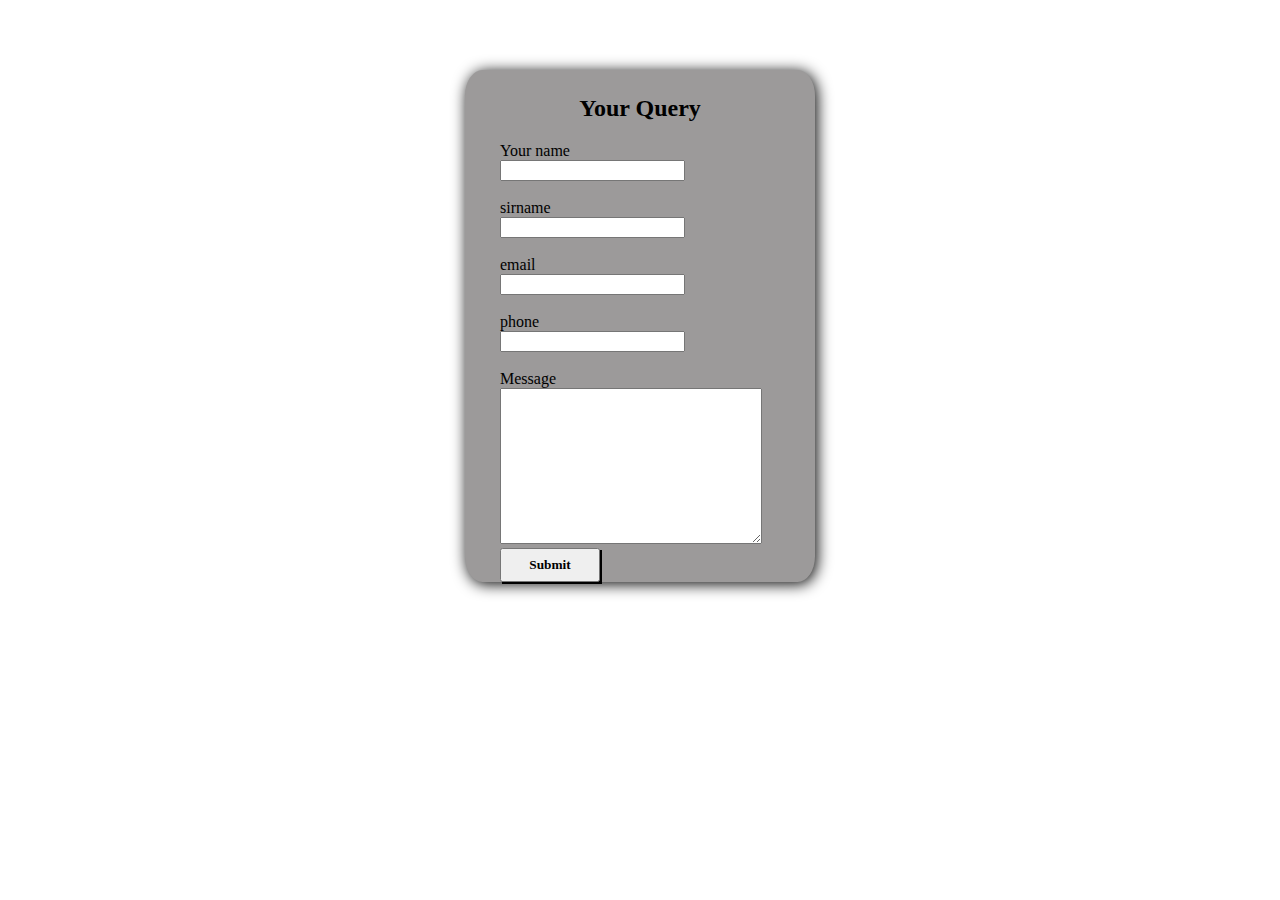
<file: index3.html>
<!DOCTYPE html>
<html lang="en">
<head>
    <meta charset="UTF-8">
    <meta http-equiv="X-UA-Compatible" content="IE=edge">
    <meta name="viewport" content="width=device-width, initial-scale=1.0">
    <title>Document</title>
</head>
<body>
    <section>
    <div class="main" style="width: 350px; margin: auto; margin-top: 70px; padding-top: 5px; background: rgb(156, 154, 154); border-radius: 5%; box-shadow: 2px 2px 15px;">
        <h2 style="text-align: center;">Your Query</h2>
        <form  action="register" method="post" style="padding-left: 10%;">
            <label for="">Your name</label><br>
            <input type="text"><br><br>
            <label for="">sirname</label><br>
            <input type="text"><br><br>
            <label for="">email</label><br>
            <input type="email"><br><br>
            <label for="">phone</label><br>
            <input type="number"><br><br>
            <label for="">Message</label><br>
            <textarea name="" id="" cols="30" rows="10"></textarea><br>
            <input type="submit" style="width: 100px; padding: 7px; font-weight: 600; font-family: mont-serrat; box-shadow: 2px 2px black;">


        </form>   

        
    </div>
    </section>

</body>
</html>
</file>
<file: style.css>
*{
    margin: 0;
    padding: 0;
    box-sizing: border-box;
}

.navbar{
    font-size: 16px;
}
.nav-item .nav-link:hover{
    cursor: pointer;
    background-color: #fb774b;
}
.navbar-light .navbar-nav .nav-item .nav-link{
    font-style: normal;
    padding: 0 20px;
    color: black;
    transition: 0.3 ease;
}
.navbar-light .navbar-nav a{
    color: #1d1d1d;
    transition: 0.3s ease;
    padding: 0 10px;
}
.navbar-light .navbar-nav a:hover{
    color: coral;
    cursor: pointer;

}

#home span{
    color: coral;

}
button{
    font-size: 0.8rem;
    font-weight: 700;
    outline: none;
    border: none;
    background-color: #2a2a2a;
    color: aliceblue;
    padding: 13px 30px;
    text-transform: uppercase;
    transition: 0.3 ease;
}
button:hover{
    background-color:rgb(58, 69, 64);

}
#home{
    
    height: 100vh;
    width: 100%; 
    background-size: cover; 
    background-position: top 60px left 300px;
    display: flex;
    flex-direction: column;
    justify-content: center;
    align-items: flex-start;
}
.product{
    
    cursor: pointer;
    margin-bottom: 2rem;
}
.product img{
    height: 300px;
    transition: 0.3s all;

}
.product .star{
    color: coral;
}
.product:hover img{
    opacity: 0.7;

}
.product .buy-button{
    background-color: #fb774b;
    visibility: hidden;
}
.product:hover .buy-button{
    background-color: #fb774b;
    visibility: visible;
}



/* Product description css */

.detail-image{
    height: 400px;
}

.small-image-grp{
    display: flex;
    justify-content: space-between;
    width: 400px;
}
.small-image{
    flex-basis: 24%;        
}
.small-image:hover{
    flex-basis: 24%;
    cursor: pointer;
    background-color: lightgray;
    

}

.pdescription select{
    display: block;
    padding: 5px 10px;
}

.pdescription input{
    width: 50px;
    height: 50px;
    padding-left: 10px;
    font-size: 16px;
    margin-right: 10px;
}
</file>
